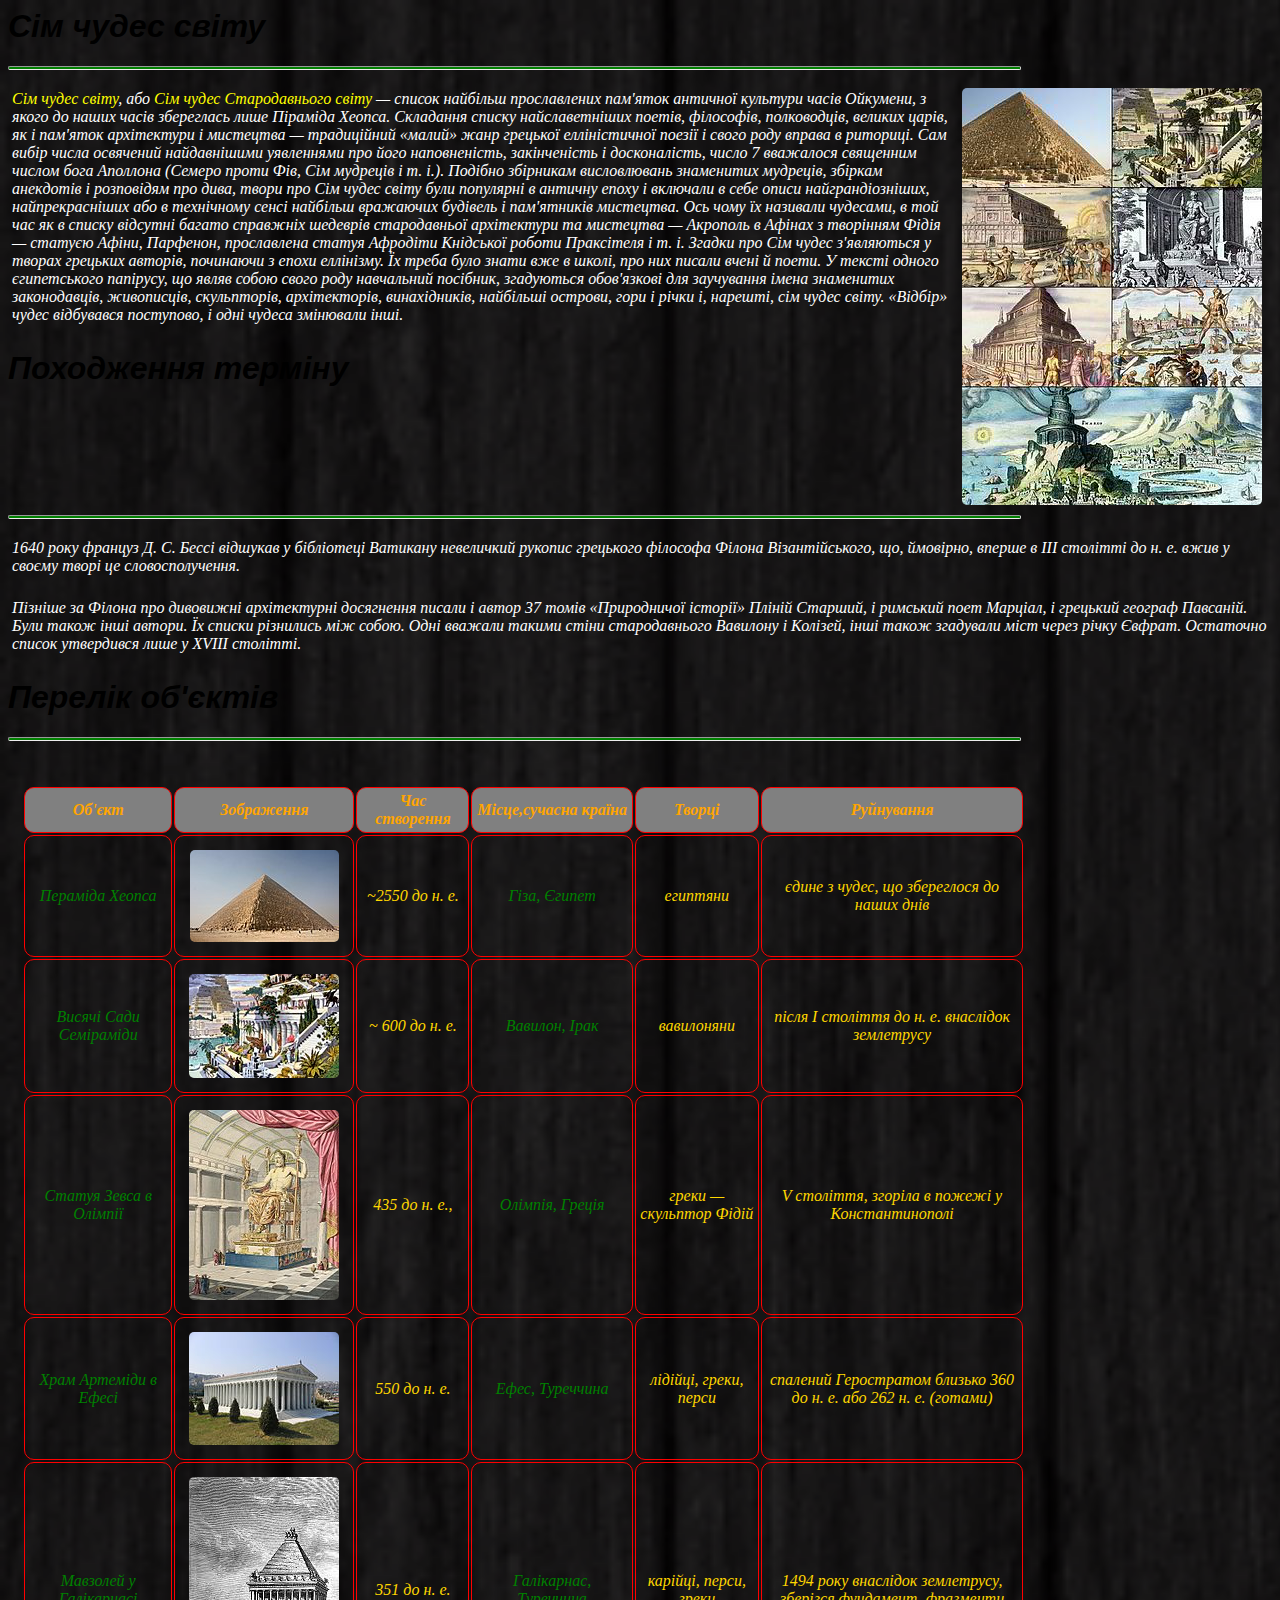
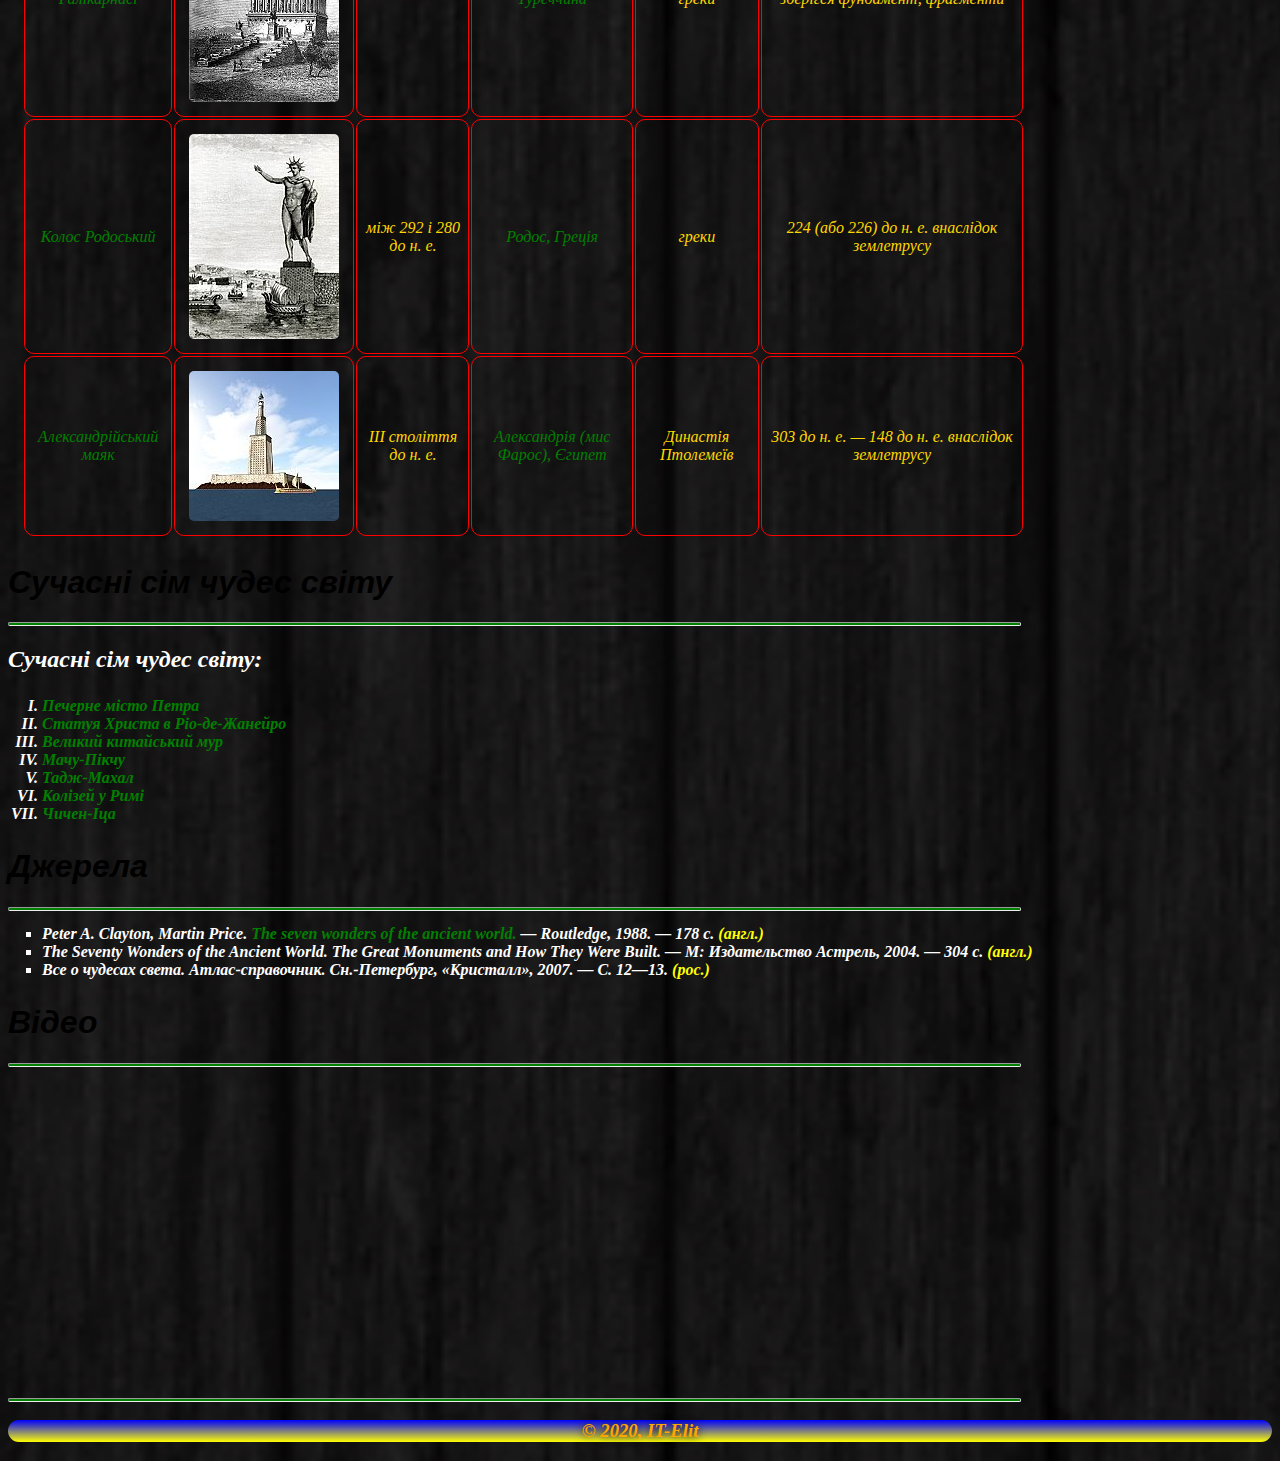
<file: kurs/index.html>
﻿<html>
	<head>
	
		<title>7 ЧУДЕС СВІТУ</title>
		<link rel="stylesheet" type="text/css" href="style.css">
		
    </head>

	<body>
	
	<div>
	
	<h1>Сім чудес світу</h1>
	
	</div>
	
	<hr align="left">
	
	<div>
	<img src="photo/main.jpg" align="right" title="Сім чудес світу. Зліва направо, зверху вниз: Піраміда Хеопса, Сади Семіраміди, Храм Артеміди, Статуя Зевса в Олімпії, Мавзолей у Галікарнасі, Колос Родоський, Александрійський маяк"></img>
	</div>
	
		<p><span>Сім чудес світу</span>, або <span>Сім чудес Стародавнього світу</span> — список найбільш прославлених пам'яток античної культури часів Ойкумени, з якого до наших часів збереглась лише Піраміда Хеопса. Складання списку найславетніших поетів, філософів, полководців, великих царів, як і пам'яток архітектури і мистецтва — традиційний «малий» жанр грецької елліністичної поезії і свого роду вправа в риториці. Сам вибір числа освячений найдавнішими уявленнями про його наповненість, закінченість і досконалість, число 7 вважалося священним числом бога Аполлона (Семеро проти Фів, Сім мудреців і т. і.). Подібно збірникам висловлювань знаменитих мудреців, збіркам анекдотів і розповідям про дива, твори про Сім чудес світу були популярні в античну епоху і включали в себе описи найграндіозніших, найпрекрасніших або в технічному сенсі найбільш вражаючих будівель і пам'ятників мистецтва. Ось чому їх називали чудесами, в той час як в списку відсутні багато справжніх шедеврів стародавньої архітектури та мистецтва — Акрополь в Афінах з творінням Фідія — статуєю Афіни, Парфенон, прославлена статуя Афродіти Кнідської роботи Праксітеля і т. і. Згадки про Сім чудес з'являються у творах грецьких авторів, починаючи з епохи еллінізму. Їх треба було знати вже в школі, про них писали вчені й поети. У тексті одного єгипетського папірусу, що являв собою свого роду навчальний посібник, згадуються обов'язкові для заучування імена знаменитих законодавців, живописців, скульпторів, архітекторів, винахідників, найбільші острови, гори і річки і, нарешті, сім чудес світу. «Відбір» чудес відбувався поступово, і одні чудеса змінювали інші.</p>
		
		<div>
		
		<h1>Походження терміну</h1>
		
        </div>
		
		<hr align="left">
		
		<p>1640 року француз Д. С. Бессі відшукав у бібліотеці Ватикану невеличкий рукопис грецького філософа Філона Візантійського, що, ймовірно, вперше в III столітті до н. е. вжив у своєму творі це словосполучення.</p>
		
		<p>
		Пізніше за Філона про дивовижні архітектурні досягнення писали і автор 37 томів «Природничої історії» Пліній Старший, і римський поет Марціал, і грецький географ Павсаній. Були також інші автори. Їх списки різнились між собою. Одні вважали такими стіни стародавнього Вавилону і Колізей, інші також згадували міст через річку Євфрат. Остаточно список утвердився лише у XVIII столітті.</p>
		
		<div>
		
		<h1>Перелік об'єктів</h1>
		
		</div>
		
		<hr align="left">
		
		<p></p>
		
		<table align="center">
		
		<thead>
		
			<tr>
			
				<th>Об'єкт</th>
				<th>Зображення</th>
				<th>Час створення</th>
				<th>Місце,сучасна країна </th>
				<th>Творці</th>
				<th>Руйнування</th>
			</tr>
			
		</thead>
		
		<tbody>
		
			<tr align="center">
				<td><a href="1peramida.html">Пераміда Хеопса</a></td>
				<td><img src="photo/peramid.jpg"></img></td>
				<td>~2550 до н. е.</td>
				<td><a href="https://uk.wikipedia.org/wiki/Гіза">Гіза, Єгипет</a></td>
				<td>египтяни</td>
				<td>єдине з чудес, що збереглося до наших днів</td>
			</tr>
			
			<tr align="center">
				<td><a href="2sady.html">Висячі Сади Семіраміди</a></td>
				<td><img src="photo/cady.jpg"></img></td>
				<td>~ 600 до н. е.</td>
				<td><a href="https://uk.wikipedia.org/wiki/Вавилон">Вавилон, Ірак</a></td>
				<td>вавилоняни</td>
				<td>після I століття до н. е. внаслідок землетрусу</td>
			</tr>
			
			<tr align="center">
				<td><a href="3zeus.html">Статуя Зевса в Олімпії</a></td>
				<td><img src="photo/zeus.jpg"></img></td>
				<td>435 до н. е.,</td>
				<td><a href="https://uk.wikipedia.org/wiki/Олімпія">Олімпія, Греція</a></td>
				<td>греки — скульптор Фідій</td>
				<td>V століття, згоріла в пожежі у Константинополі</td>
			</tr>
			
			<tr align="center">
				<td><a href="4hram.html">Храм Артеміди в Ефесі</a></td>
				<td><img src="photo/Artemida.jpg"></img></td>
				<td>550 до н. е.</td>
				<td><a href="https://uk.wikipedia.org/wiki/Ефес">Ефес, Туреччина</a></td>
				<td>лідійці, греки, перси</td>
				<td>спалений Геростратом близько 360 до н. е.
					або 262 н. е. (готами)</td>
			</tr>
			
			<tr align="center">
				<td><a href="5mavzoley.html">Мавзолей у Галікарнасі</a></td>
				<td><img src="photo/mavzoley.jpg"></img></td>
				<td>351 до н. е.</td>
				<td><a href="https://uk.wikipedia.org/wiki/Галікарнас">Галікарнас, Туреччина</a></td>
				<td>карійці, перси, греки</td>
				<td>1494 року внаслідок землетрусу, зберігся фундамент, фрагменти</td>
			</tr>
						
			<tr align="center">
				<td><a href="6kolos.html">Колос Родоський</a></td>
				<td><img src="photo/kolos.jpg"></img></td>
				<td>між 292 і 280 до н. е.</td>
				<td><a href="https://uk.wikipedia.org/wiki/Родос">Родос, Греція</a></td>
				<td>греки</td>
				<td>224 (або 226) до н. е. внаслідок землетрусу</td>
			</tr>
						
			<tr align="center">
				<td><a href="7majak.html">Александрійський маяк</a></td>
				<td><img src="photo/majak.jpg"></img></td>
				<td>III століття до н. е.</td>
				<td><a href="https://uk.wikipedia.org/wiki/Александрія">Александрія (мис Фарос), Єгипет</a></td>
				<td>Династія Птолемеїв</td>
				<td>303 до н. е. — 148 до н. е. внаслідок землетрусу</td>
			</tr>
			
		</table>
		
		<div>
		<h1>Сучасні сім чудес світу</h1>
		</div>
		
		<hr align="left">
		
		<h2>Сучасні сім чудес світу:</h2>
		<ol>
			<li><a href="https://uk.wikipedia.org/wiki/Петра">Печерне місто Петра</a></li>
			<li><a href="https://uk.wikipedia.org/wiki/Христос-Спаситель_(статуя)">Статуя Христа в Ріо-де-Жанейро</a></li>
			<li><a href="https://uk.wikipedia.org/wiki/Великий_китайський_мур">Великий китайський мур</a></li>
			<li><a href="https://uk.wikipedia.org/wiki/Мачу-Пікчу">Мачу-Пікчу</a></li>
			<li><a href="https://uk.wikipedia.org/wiki/Тадж_Махал">Тадж-Махал</a></li>
			<li><a href="https://uk.wikipedia.org/wiki/Колізей">Колізей у Римі</a></li>
			<li><a href="https://uk.wikipedia.org/wiki/Чичен-Іца">Чичен-Іца</a></li>
		</ol>
		
		<div>
		
		<h1>Джерела</h1>
		
		</div>
		
		<hr align="left">
		
	<ul>	
		<li>Peter A. Clayton, Martin Price.	<a href="https://books.google.com.ua/books?id=vGhbJzigPBwC&lpg=PA130&dq=The+Seventy+Wonders+of+the+Ancient+World&hl=ru&pg=PP1&redir_esc=y#v=onepage&q&f=false">The seven wonders of the ancient world.</a> — Routledge, 1988. — 178 с. <span>(англ.)</span></li>
		<li>The Seventy Wonders of the Ancient World. The Great Monuments and How They Were Built. — М: Издательство Астрель, 2004. — 304 с.  <span>(англ.)</span></li>
		<li>Все о чудесах света. Атлас-справочник. Сн.-Петербург, «Кристалл», 2007. — С. 12—13. <span>(рос.)</span></li>
	</ul>	
	
	<div>
		
	<h1>Відео</h1>
	
	</div>
		
	<hr align="left">
	
	<iframe width="560" height="315" src="https://www.youtube.com/embed/iqkNao0ILUQ" frameborder="0" allow="accelerometer; autoplay; encrypted-media; gyroscope; picture-in-picture" allowfullscreen></iframe>
	
	<hr align="left">
	
	<h3 style="background: linear-gradient(blue, yellow); border-radius: 20px;">© 2020, IT-Elit</h3>
	
	</body>
</html>
</file>
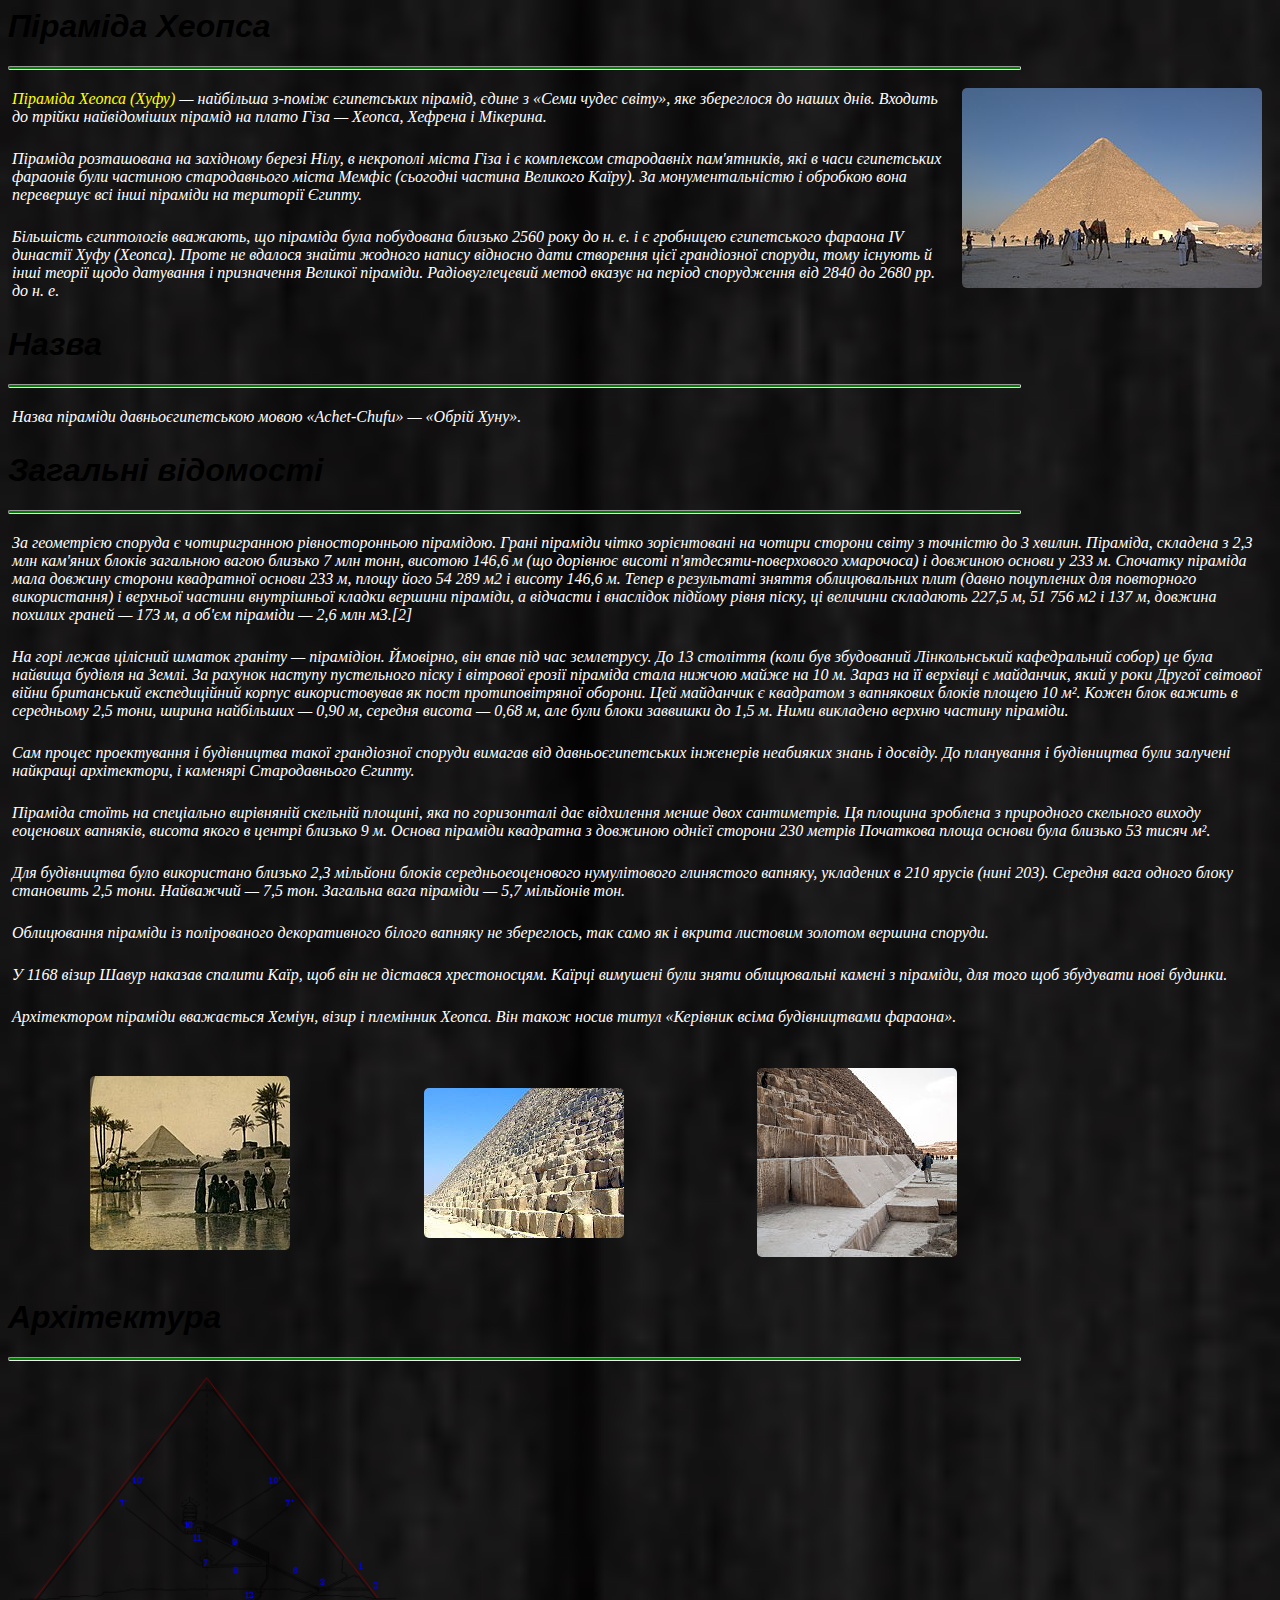
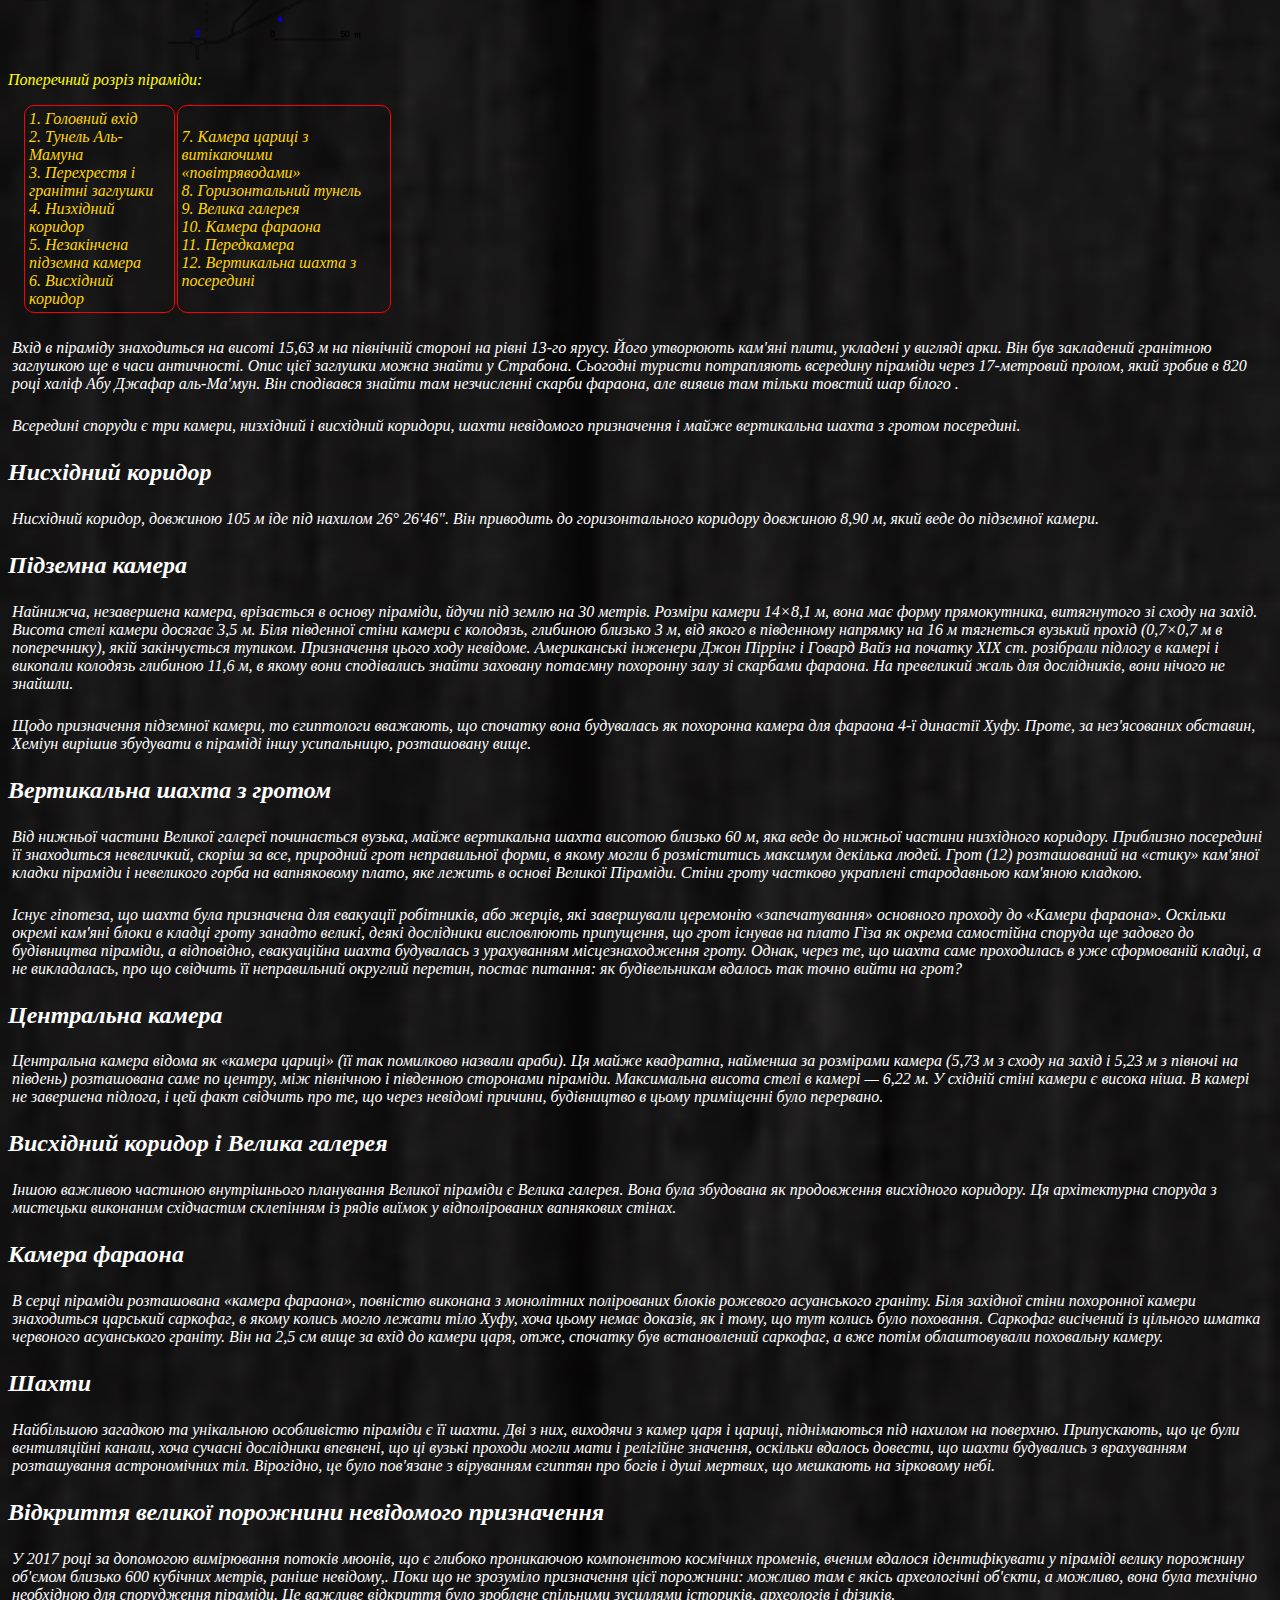
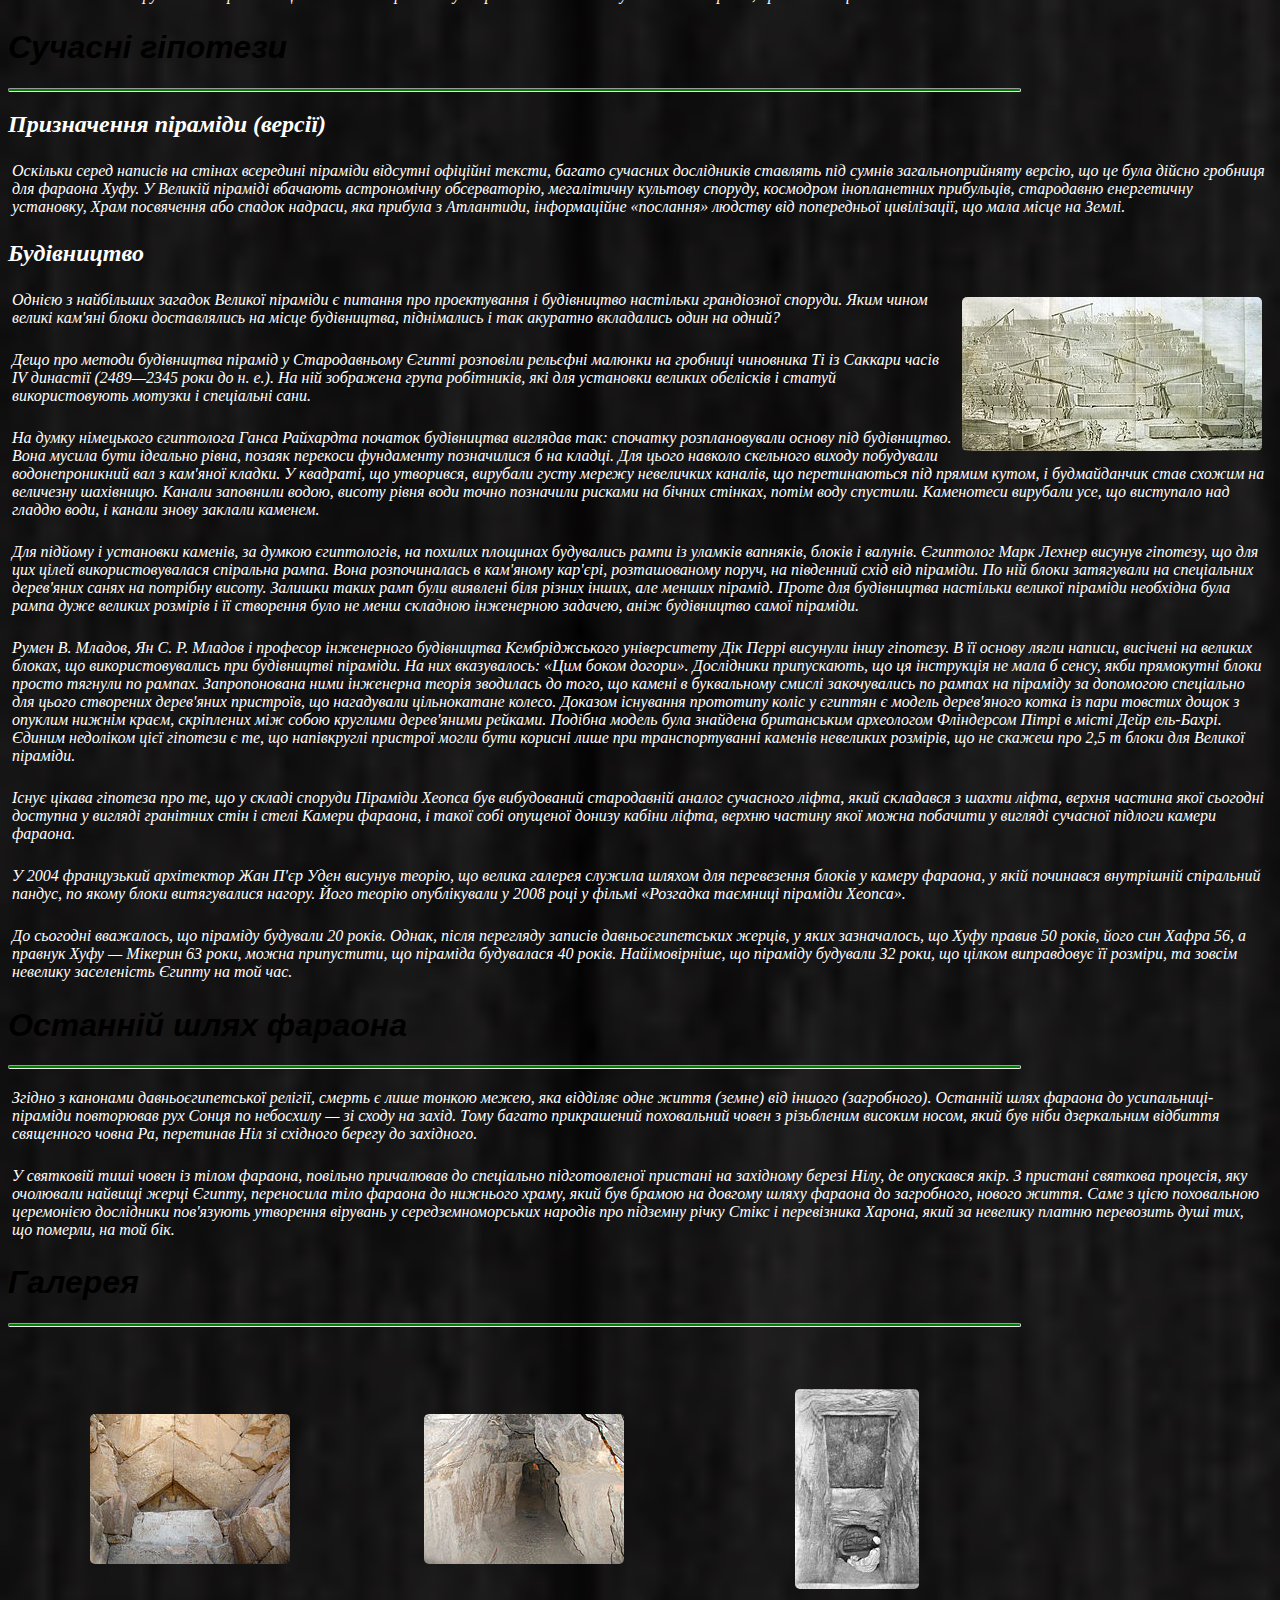
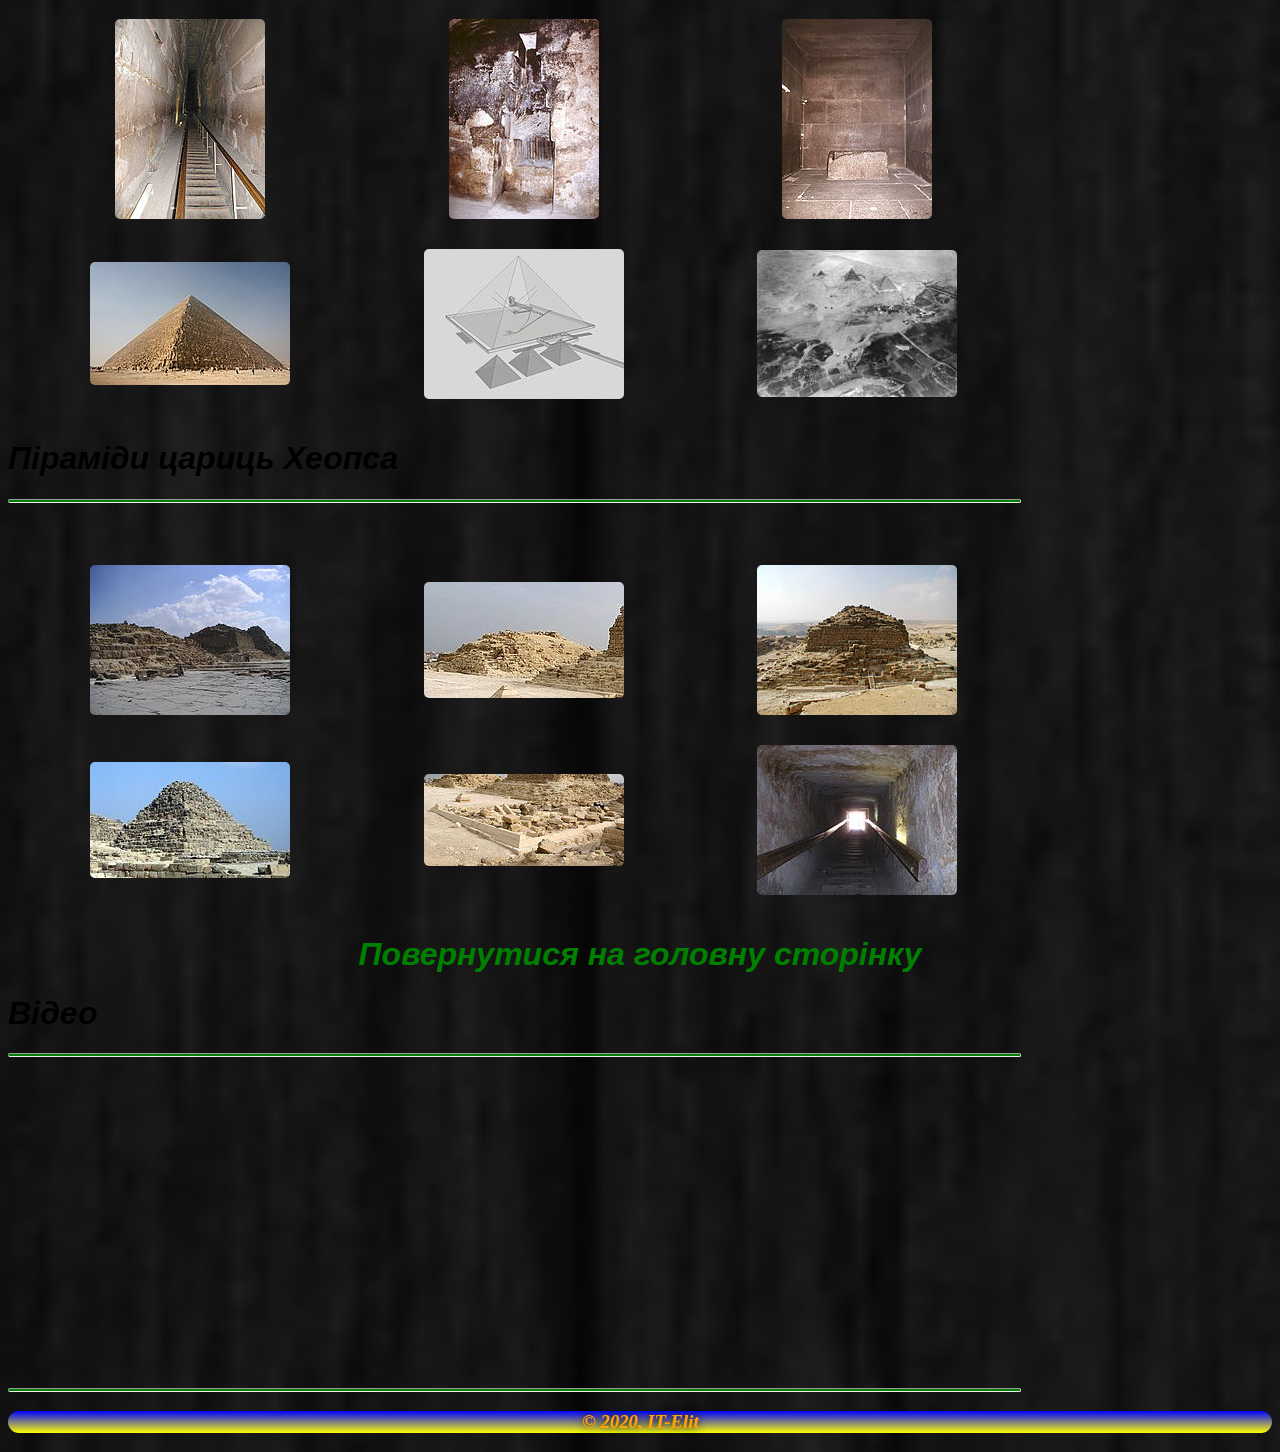
<file: kurs/1peramida.html>
<html>

	<head>
	
		<title>Пераміда Хеопа</title>
		<meta charset="UTF-8">
		<link rel="stylesheet" type="text/css" href="style.css">
		
	</head>

	<body>
	
		<div>
		
		<h1>Піраміда Хеопса</h1>
		
		</div>
		
		<hr align="left">
		
		<img src="pperamida/1.jpg" align="right" title="Піраміда Хеопса">
		
		<p>
		<span>Піраміда Хеопса (Хуфу)</span> — найбільша з-поміж єгипетських пірамід, єдине з «Семи чудес світу», яке збереглося до наших днів. Входить до трійки найвідоміших пірамід на плато Гіза — Хеопса, Хефрена і Мікерина.
		</p>
		
		<p>
		Піраміда розташована на західному березі Нілу, в некрополі міста Гіза і є комплексом стародавніх пам'ятників, які в часи єгипетських фараонів були частиною стародавнього міста Мемфіс (сьогодні частина Великого Каїру). За монументальністю і обробкою вона перевершує всі інші піраміди на території Єгипту.
		</p>
		
		<p>
		Більшість єгиптологів вважають, що піраміда була побудована близько 2560 року до н. е. і є гробницею єгипетського фараона IV династії Хуфу (Хеопса). Проте не вдалося знайти жодного напису відносно дати створення цієї грандіозної споруди, тому існують й інші теорії щодо датування і призначення Великої піраміди. Радіовуглецевий метод вказує на період спорудження від 2840 до 2680 рр. до н. е.
		</p>
		
		<div>
		
		<h1>Назва</h1>
		
		</div>
		
		<hr align="left">
		
		<p>Назва піраміди давньоєгипетською мовою «Achet-Chufu» — «Обрій Хуну».</p>

		<div>

		<h1>Загальні відомості</h1>
		
		</div>
		
		<hr align="left">
		
		<p>
		За геометрією споруда є чотиригранною рівносторонньою пірамідою. Грані піраміди чітко зорієнтовані на чотири сторони світу з точністю до 3 хвилин. Піраміда, складена з 2,3 млн кам'яних блоків загальною вагою близько 7 млн тонн, висотою 146,6 м (що дорівнює висоті п'ятдесяти-поверхового хмарочоса) і довжиною основи у 233 м. Спочатку піраміда мала довжину сторони квадратної основи 233 м, площу його 54 289 м2 і висоту 146,6 м. Тепер в результаті зняття облицювальних плит (давно поцуплених для повторного використання) і верхньої частини внутрішньої кладки вершини піраміди, а відчасти і внаслідок підйому рівня піску, ці величини складають 227,5 м, 51 756 м2 і 137 м, довжина похилих граней — 173 м, а об'єм піраміди — 2,6 млн м3.[2]
		</p>
		
		<p>
		На горі лежав цілісний шматок граніту — пірамідіон. Ймовірно, він впав під час землетрусу. До 13 століття (коли був збудований Лінкольнський кафедральний собор) це була найвища будівля на Землі. За рахунок наступу пустельного піску і вітрової ерозії піраміда стала нижчою майже на 10 м. Зараз на її верхівці є майданчик, який у роки Другої світової війни британський експедиційний корпус використовував як пост протиповітряної оборони. Цей майданчик є квадратом з вапнякових блоків площею 10 м². Кожен блок важить в середньому 2,5 тони, ширина найбільших — 0,90 м, середня висота — 0,68 м, але були блоки заввишки до 1,5 м. Ними викладено верхню частину піраміди.
		</p>
		
		<p>
		Сам процес проектування і будівництва такої грандіозної споруди вимагав від давньоєгипетських інженерів неабияких знань і досвіду. До планування і будівництва були залучені найкращі архітектори, і каменярі Стародавнього Єгипту.
		</p>
		
		<p>
		Піраміда стоїть на спеціально вирівняній скельній площині, яка по горизонталі дає відхилення менше двох сантиметрів. Ця площина зроблена з природного скельного виходу еоценових вапняків, висота якого в центрі близько 9 м. Основа піраміди квадратна з довжиною однієї сторони 230 метрів Початкова площа основи була близько 53 тисяч м².
		</p>
		
		<p>
		Для будівництва було використано близько 2,3 мільйони блоків середньоеоценового нумулітового глинястого вапняку, укладених в 210 ярусів (нині 203). Середня вага одного блоку становить 2,5 тони. Найважчий — 7,5 тон. Загальна вага піраміди — 5,7 мільйонів тон.
		</p>
		
		<p>
		Облицювання піраміди із полірованого декоративного білого вапняку не збереглось, так само як і вкрита листовим золотом вершина споруди.
		</p>
		
		<p>
		У 1168 візир Шавур наказав спалити Каїр, щоб він не дістався хрестоносцям. Каїрці вимушені були зняти облицювальні камені з піраміди, для того щоб збудувати нові будинки.
		</p>
		
		<p>
		Архітектором піраміди вважається Хеміун, візир і племінник Хеопса. Він також носив титул «Керівник всіма будівництвами фараона».
		</p>
		
		<table>
			<thead>
				<tr>
				</tr>
			</thead>
			<tbody>
				<tr>
					<td align="center" style="border:none;"><img src="pperamida/2.jpg" title="Піраміда Хеопса в середині XIX століття"></td>
					<td align="center" style="border:none;"><img src="pperamida/3.jpg" title="Блоки піраміди Хеопса зблизька"></td>
					<td align="center" style="border:none;"><img src="pperamida/4.jpg" title="Збережене облицювання"></td>
				</tr>
		</table>
		
		<div>
		
		<h1>Архітектура</h1>
		
		</div>
		
		<hr align="left">

		<img src="pperamida/5.png" align="center" width="30%">
		
		<span>Поперечний розріз піраміди:</span>

		<br> 
		
		<table align="center" style="max-width:30%;"> <tbody><tr> <td>1. Головний вхід<br>2. Тунель Аль-Мамуна<br>3. Перехрестя і гранітні заглушки<br>4. Низхідний коридор<br>5. Незакінчена підземна камера<br>6. Висхідний коридор </td> <td>7. Камера цариці з витікаючими «повітряводами»<br>8. Горизонтальний тунель<br>9. Велика галерея<br>10. Камера фараона<br>11. Передкамера<br>12. Вертикальна шахта з посередині </td></tr></tbody></table>
		
		
		<p>
		Вхід в піраміду знаходиться на висоті 15,63 м на північній стороні на рівні 13-го ярусу. Його утворюють кам'яні плити, укладені у вигляді арки. Він був закладений гранітною заглушкою ще в часи античності. Опис цієї заглушки можна знайти у Страбона. Сьогодні туристи потрапляють всередину піраміди через 17-метровий пролом, який зробив в 820 році халіф Абу Джафар аль-Ма'мун. Він сподівався знайти там незчисленні скарби фараона, але виявив там тільки товстий шар білого .
		</p>

		<p>
		Всередині споруди є три камери, низхідний і висхідний коридори, шахти невідомого призначення і майже вертикальна шахта з гротом посередині.
		</p>

		<h2>Нисхідний коридор</h2>

		<p>		
		Нисхідний коридор, довжиною 105 м іде під нахилом 26° 26'46". Він приводить до горизонтального коридору довжиною 8,90 м, який веде до підземної камери.
		</p>

		<h2>Підземна камера</h2>
		
		<p>		
		Найнижча, незавершена камера, врізається в основу піраміди, йдучи під землю на 30 метрів. Розміри камери 14×8,1 м, вона має форму прямокутника, витягнутого зі сходу на захід. Висота стелі камери досягає 3,5 м. Біля південної стіни камери є колодязь, глибиною близько 3 м, від якого в південному напрямку на 16 м тягнеться вузький прохід (0,7×0,7 м в поперечнику), якій закінчується тупиком. Призначення цього ходу невідоме. Американські інженери Джон Піррінг і Говард Вайз на початку XIX ст. розібрали підлогу в камері і викопали колодязь глибиною 11,6 м, в якому вони сподівались знайти заховану потаємну похоронну залу зі скарбами фараона. На превеликий жаль для дослідників, вони нічого не знайшли.
		</p>

		<p>
		Щодо призначення підземної камери, то єгиптологи вважають, що спочатку вона будувалась як похоронна камера для фараона 4-ї династії Хуфу. Проте, за нез'ясованих обставин, Хеміун вирішив збудувати в піраміді іншу усипальницю, розташовану вище.
		</p>

		<h2>Вертикальна шахта з гротом</h2>

		<p>
		Від нижньої частини Великої галереї починається вузька, майже вертикальна шахта висотою близько 60 м, яка веде до нижньої частини низхідного коридору. Приблизно посередині її знаходиться невеличкий, скоріш за все, природний грот неправильної форми, в якому могли б розміститись максимум декілька людей. Грот (12) розташований на «стику» кам'яної кладки піраміди і невеликого горба на вапняковому плато, яке лежить в основі Великої Піраміди. Стіни гроту частково украплені стародавньою кам'яною кладкою.
		</p>

		<p>
		Існує гіпотеза, що шахта була призначена для евакуації робітників, або жерців, які завершували церемонію «запечатування» основного проходу до «Камери фараона». Оскільки окремі кам'яні блоки в кладці гроту занадто великі, деякі дослідники висловлюють припущення, що грот існував на плато Гіза як окрема самостійна споруда ще задовго до будівництва піраміди, а відповідно, евакуаційна шахта будувалась з урахуванням місцезнаходження гроту. Однак, через те, що шахта саме проходилась в уже сформованій кладці, а не викладалась, про що свідчить її неправильний округлий перетин, постає питання: як будівельникам вдалось так точно вийти на грот?
		</p>

		<h2>Центральна камера</h2>

		<p>
		Центральна камера відома як «камера цариці» (її так помилково назвали араби). Ця майже квадратна, найменша за розмірами камера (5,73 м з сходу на захід і 5,23 м з півночі на південь) розташована саме по центру, між північною і південною сторонами піраміди. Максимальна висота стелі в камері — 6,22 м. У східній стіні камери є висока ніша. В камері не завершена підлога, і цей факт свідчить про те, що через невідомі причини, будівництво в цьому приміщенні було перервано.
		</p>

		<h2>Висхідний коридор і Велика галерея</h2>

		<p>
		Іншою важливою частиною внутрішнього планування Великої піраміди є Велика галерея. Вона була збудована як продовження висхідного коридору. Ця архітектурна споруда з мистецьки виконаним східчастим склепінням із рядів виїмок у відполірованих вапнякових стінах.
		</p>

		<h2>Камера фараона</h2>

		<p>
		В серці піраміди розташована «камера фараона», повністю виконана з монолітних полірованих блоків рожевого асуанського граніту. Біля західної стіни похоронної камери знаходиться царський саркофаг, в якому колись могло лежати тіло Хуфу, хоча цьому немає доказів, як і тому, що тут колись було поховання. Саркофаг висічений із цільного шматка червоного асуанського граніту. Він на 2,5 см вище за вхід до камери царя, отже, спочатку був встановлений саркофаг, а вже потім облаштовували поховальну камеру.
		</p>

		<h2>Шахти</h2>

		<p>
		Найбільшою загадкою та унікальною особливістю піраміди є її шахти. Дві з них, виходячи з камер царя і цариці, піднімаються під нахилом на поверхню. Припускають, що це були вентиляційні канали, хоча сучасні дослідники впевнені, що ці вузькі проходи могли мати і релігійне значення, оскільки вдалось довести, що шахти будувались з врахуванням розташування астрономічних тіл. Вірогідно, це було пов'язане з віруванням єгиптян про богів і душі мертвих, що мешкають на зірковому небі.
		</p>

		<h2>Відкриття великої порожнини невідомого призначення</h2>

		<p>
		У 2017 році за допомогою вимірювання потоків мюонів, що є глибоко проникаючою компонентою космічних променів, вченим вдалося ідентифікувати у піраміді велику порожнину об'ємом близько 600 кубічних метрів, раніше невідому,. Поки що не зрозуміло призначення цієї порожнини: можливо там є якісь археологічні об'єкти, а можливо, вона була технічно необхідною для спорудження піраміди. Це важливе відкриття було зроблене спільними зусиллями істориків, археологів і фізиків.
		</p>
		
		<div>
		
		<h1>Сучасні гіпотези</h1>
		
		</div>
		
		<hr align="left">
		
		<h2>Призначення піраміди (версії)</h2>
		
		<p>
		Оскільки серед написів на стінах всередині піраміди відсутні офіційні тексти, багато сучасних дослідників ставлять під сумнів загальноприйняту версію, що це була дійсно гробниця для фараона Хуфу. У Великій піраміді вбачають астрономічну обсерваторію, мегалітичну культову споруду, космодром інопланетних прибульців, стародавню енергетичну установку, Храм посвячення або спадок надраси, яка прибула з Атлантиди, інформаційне «послання» людству від попередньої цивілізації, що мала місце на Землі.
		</p>
		
		<h2>Будівництво</h2>
		
		<img src="pperamida/6.jpg" align="right" title="Старовинна гравюра, яка зображує будівництво піраміди Хеопса за описом Геродота">
		
		<p>
		Однією з найбільших загадок Великої піраміди є питання про проектування і будівництво настільки грандіозної споруди. Яким чином великі кам'яні блоки доставлялись на місце будівництва, піднімались і так акуратно вкладались один на одний?
		</p>

		<p>
		Дещо про методи будівництва пірамід у Стародавньому Єгипті розповіли рельєфні малюнки на гробниці чиновника Ті із Саккари часів IV династії (2489—2345 роки до н. е.). На ній зображена група робітників, які для установки великих обелісків і статуй використовують мотузки і спеціальні сани.
		</p>

		<p>
		На думку німецького єгиптолога Ганса Райхардта початок будівництва виглядав так: спочатку розплановували основу під будівництво. Вона мусила бути ідеально рівна, позаяк перекоси фундаменту позначилися б на кладці. Для цього навколо скельного виходу побудували водонепроникний вал з кам'яної кладки. У квадраті, що утворився, вирубали густу мережу невеличких каналів, що перетинаються під прямим кутом, і будмайданчик став схожим на величезну шахівницю. Канали заповнили водою, висоту рівня води точно позначили рисками на бічних стінках, потім воду спустили. Каменотеси вирубали усе, що виступало над гладдю води, і канали знову заклали каменем.
		</p>

		<p>
		Для підйому і установки каменів, за думкою єгиптологів, на похилих площинах будувались рампи із уламків вапняків, блоків і валунів. Єгиптолог Марк Лехнер висунув гіпотезу, що для цих цілей використовувалася спіральна рампа. Вона розпочиналась в кам'яному кар'єрі, розташованому поруч, на південний схід від піраміди. По ній блоки затягували на спеціальних дерев'яних санях на потрібну висоту. Залишки таких рамп були виявлені біля різних інших, але менших пірамід. Проте для будівництва настільки великої піраміди необхідна була рампа дуже великих розмірів і її створення було не менш складною інженерною задачею, аніж будівництво самої піраміди.
		</p>

		<p>
		Румен В. Младов, Ян С. Р. Младов і професор інженерного будівництва Кембріджського університету Дік Перрі висунули іншу гіпотезу. В її основу лягли написи, висічені на великих блоках, що використовувались при будівництві піраміди. На них вказувалось: «Цим боком догори». Дослідники припускають, що ця інструкція не мала б сенсу, якби прямокутні блоки просто тягнули по рампах. Запропонована ними інженерна теорія зводилась до того, що камені в буквальному смислі закочувались по рампах на піраміду за допомогою спеціально для цього створених дерев'яних пристроїв, що нагадували цільнокатане колесо. Доказом існування прототипу коліс у єгиптян є модель дерев'яного котка із пари товстих дощок з опуклим нижнім краєм, скріплених між собою круглими дерев'яними рейками. Подібна модель була знайдена британським археологом Фліндерсом Пітрі в місті Дейр ель-Бахрі. Єдиним недоліком цієї гіпотези є те, що напівкруглі пристрої могли бути корисні лише при транспортуванні каменів невеликих розмірів, що не скажеш про 2,5 т блоки для Великої піраміди.
		</p>

		<p>
		Існує цікава гіпотеза про те, що у складі споруди Піраміди Хеопса був вибудований стародавній аналог сучасного ліфта, який складався з шахти ліфта, верхня частина якої сьогодні доступна у вигляді гранітних стін і стелі Камери фараона, і такої собі опущеної донизу кабіни ліфта, верхню частину якої можна побачити у вигляді сучасної підлоги камери фараона.
		</p>
	
		<p>
		У 2004 французький архітектор Жан П'єр Уден висунув теорію, що велика галерея служила шляхом для перевезення блоків у камеру фараона, у якій починався внутрішній спіральний пандус, по якому блоки витягувалися нагору. Його теорію опублікували у 2008 році у фільмі «Розгадка таємниці піраміди Хеопса».
		</p>

		<p>
		До сьогодні вважалось, що піраміду будували 20 років. Однак, після перегляду записів давньоєгипетських жерців, у яких зазначалось, що Хуфу правив 50 років, його син Хафра 56, а правнук Хуфу — Мікерин 63 роки, можна припустити, що піраміда будувалася 40 років. Найімовірніше, що піраміду будували 32 роки, що цілком виправдовує її розміри, та зовсім невелику заселеність Єгипту на той час.
		</p>				
		
		<div>
		
		<h1>Останній шлях фараона</h1>
		
		</div>
		
		<hr align="left">
		
		<p>
		Згідно з канонами давньоєгипетської релігії, смерть є лише тонкою межею, яка відділяє одне життя (земне) від іншого (загробного). Останній шлях фараона до усипальниці-піраміди повторював рух Сонця по небосхилу — зі сходу на захід. Тому багато прикрашений поховальний човен з різьбленим високим носом, який був ніби дзеркальним відбиття священного човна Ра, перетинав Ніл зі східного берегу до західного.
		</p>

		<p>
		У святковій тиші човен із тілом фараона, повільно причалював до спеціально підготовленої пристані на західному березі Нілу, де опускався якір. З пристані святкова процесія, яку очолювали найвищі жерці Єгипту, переносила тіло фараона до нижнього храму, який був брамою на довгому шляху фараона до загробного, нового життя. Саме з цією поховальною церемонією дослідники пов'язують утворення вірувань у середземноморських народів про підземну річку Стікс і перевізника Харона, який за невелику платню перевозить душі тих, що померли, на той бік.
		</p>
		
		<div>
		
		<h1>Галерея</h1>
		
		</div>
		
		<hr align="left">
		
		<p></p>
		
		<table>
			<thead>
				<tr>
				</tr>
			</thead>
			<tbody>
				<tr>
					<td align="center" style="border:none;"><img src="pperamida/7.jpg" title="Вхід у піраміду"></td>
					<td align="center" style="border:none;"><img src="pperamida/8.jpg" title="Тунель Аль-Мамуна"></td>
					<td align="center" style="border:none;"><img src="pperamida/9.jpg" title="Гранітна заглушка на початку висхідного коридору"></td>
				</tr>
				
				<tr>
					<td align="center" style="border:none;"><img src="pperamida/10.jpg" title="Велика галерея"></td>
					<td align="center" style="border:none;"><img src="pperamida/11.jpg" title="Ніша в камері цариці"></td>
					<td align="center" style="border:none;"><img src="pperamida/12.jpg" title="Камера фараона"></td>
				</tr>
				
				<tr>
					<td align="center" style="border:none;"><img src="pperamida/13.jpg"></td>
					<td align="center" style="border:none;"><img src="pperamida/14.jpg"></td>
					<td align="center" style="border:none;"><img src="pperamida/15.jpg"></td>
				</tr>
		</table>
		
		
		<div>
		
		<h1>Піраміди цариць Хеопса</h1>
		
		</div>
		
		<hr align="left">
		
		<p></p>
		
		
		<table>
			<thead>
				<tr>
				</tr>
			</thead>
			<tbody>
				<tr>
					<td align="center" style="border:none;"><img src="pperamida/16.jpg" title="Три піраміди цариць. Зліва направо: Hetepheres, Meritetis, Henutsen"></td>
					<td align="center" style="border:none;"><img src="pperamida/17.jpg" title="Піраміда цариці Хетепхерес"></td>
					<td align="center" style="border:none;"><img src="pperamida/18.jpg" title="Піраміда цариці Meritites"></td>
				</tr>
				
				<tr>
					<td align="center" style="border:none;"><img src="pperamida/19.jpg" title="Піраміда цариці Henutsen"></td>
					<td align="center" style="border:none;"><img src="pperamida/20.jpg" title="Залишки вівтаря пірамід"></td>
					<td align="center" style="border:none;"><img src="pperamida/21.jpg" title="Спуск до похоронної камери Henoutsen"></td>
				</tr>
		</table>
		
		<h1 align="center"><a href="index.html">Повернутися на головну сторінку</a></h1>
		
		<div>
			
		<h1>Відео</h1>
		
		</div>
			
		<hr align="left">
		
		<iframe width="560" height="315" src="https://www.youtube.com/embed/sPiSWTb82VE" frameborder="0" allow="accelerometer; autoplay; encrypted-media; gyroscope; picture-in-picture" allowfullscreen></iframe>
		
		<hr align="left">
		
		<h3 style="background: linear-gradient(blue, yellow); border-radius: 20px;">© 2020, IT-Elit</h3>
		
	</body>
</html>
</file>
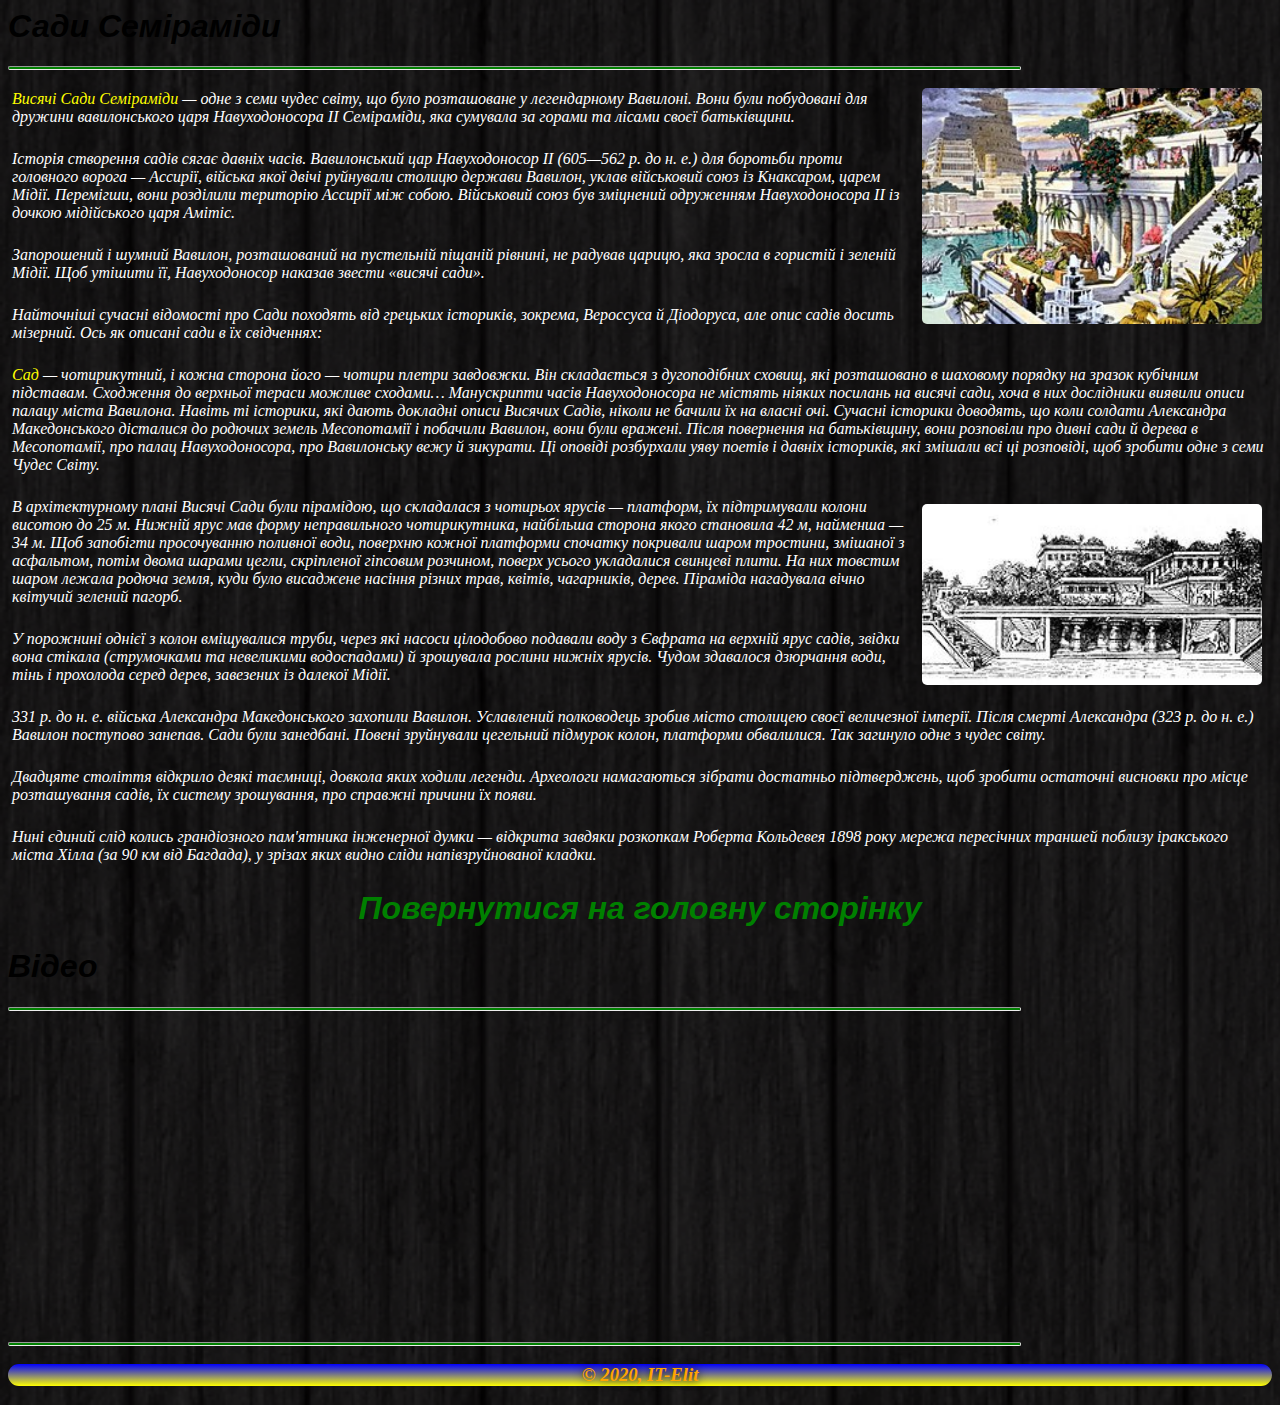
<file: kurs/2sady.html>
<html>

	<head>

		<title>Сади Семіраміди</title>
		<meta charset="UTF-8">
		<link rel="stylesheet" type="text/css" href="style.css">

	</head>

	<body>
		
		<div>
		
		<h1>Сади Семіраміди</h1>

		</div>

		<hr align="left">
		
		<img src="sady/1.jpg" align="right"	width="340px" title="Сади Семіраміди"> 
		
		<p><span>Висячі Сади Семіраміди</span> — одне з семи чудес світу, що було розташоване у легендарному Вавилоні. Вони були побудовані для дружини вавилонського царя Навуходоносора II Семіраміди, яка сумувала за горами та лісами своєї батьківщини.</p>

		<p>
		Історія створення садів сягає давніх часів. Вавилонський цар Навуходоносор II (605—562 р. до н. е.) для боротьби проти головного ворога — Ассирії, війська якої двічі руйнували столицю держави Вавилон, уклав військовий союз із Кнаксаром, царем Мідії. Перемігши, вони розділили територію Ассирії між собою. Військовий союз був зміцнений одруженням Навуходоносора II із дочкою мідійського царя Амітіс.
		</p>

		<p>
		Запорошений і шумний Вавилон, розташований на пустельній піщаній рівнині, не радував царицю, яка зросла в гористій і зеленій Мідії. Щоб утішити її, Навуходоносор наказав звести «висячі сади».
		</p>

		<p>
		Найточніші сучасні відомості про Сади походять від грецьких істориків, зокрема, Вероссуса й Діодоруса, але опис садів досить мізерний. Ось як описані сади в їх свідченнях:
		</p> 

		<p>
		<span>Сад</span> — чотирикутний, і кожна сторона його — чотири плетри завдовжки. Він складається з дугоподібних сховищ, які розташовано в шаховому порядку на зразок кубічним підставам. Сходження до верхньої тераси можливе сходами…
		Манускрипти часів Навуходоносора не містять ніяких посилань на висячі сади, хоча в них дослідники виявили описи палацу міста Вавилона. Навіть ті історики, які дають докладні описи Висячих Садів, ніколи не бачили їх на власні очі. Сучасні історики доводять, що коли солдати Александра Македонського дісталися до родючих земель Месопотамії і побачили Вавилон, вони були вражені. Після повернення на батьківщину, вони розповіли про дивні сади й дерева в Месопотамії, про палац Навуходоносора, про Вавилонську вежу й зикурати. Ці оповіді розбурхали уяву поетів і давніх істориків, які змішали всі ці розповіді, щоб зробити одне з семи Чудес Світу.
		</p>

		<img src="sady/2.jpg" align="right" width="340px" title="Сади Семіраміди">

		<p>
		В архітектурному плані Висячі Сади були пірамідою, що складалася з чотирьох ярусів — платформ, їх підтримували колони висотою до 25 м. Нижній ярус мав форму неправильного чотирикутника, найбільша сторона якого становила 42 м, найменша — 34 м. Щоб запобігти просочуванню поливної води, поверхню кожної платформи спочатку покривали шаром тростини, змішаної з асфальтом, потім двома шарами цегли, скріпленої гіпсовим розчином, поверх усього укладалися свинцеві плити. На них товстим шаром лежала родюча земля, куди було висаджене насіння різних трав, квітів, чагарників, дерев. Піраміда нагадувала вічно квітучий зелений пагорб.
		</p>

		<p>
		У порожнині однієї з колон вміщувалися труби, через які насоси цілодобово подавали воду з Євфрата на верхній ярус садів, звідки вона стікала (струмочками та невеликими водоспадами) й зрошувала рослини нижніх ярусів. Чудом здавалося дзюрчання води, тінь і прохолода серед дерев, завезених із далекої Мідії.
		</p>

		<p>
		331 р. до н. е. війська Александра Македонського захопили Вавилон. Уславлений полководець зробив місто столицею своєї величезної імперії. Після смерті Александра (323 р. до н. е.) Вавилон поступово занепав. Сади були занедбані. Повені зруйнували цегельний підмурок колон, платформи обвалилися. Так загинуло одне з чудес світу.
		</p>

		<p>
		Двадцяте століття відкрило деякі таємниці, довкола яких ходили легенди. Археологи намагаються зібрати достатньо підтверджень, щоб зробити остаточні висновки про місце розташування садів, їх систему зрошування, про справжні причини їх появи.
		</p>

		<p>
		Нині єдиний слід колись грандіозного пам'ятника інженерної думки — відкрита завдяки розкопкам Роберта Кольдевея 1898 року мережа пересічних траншей поблизу іракського міста Хілла (за 90 км від Багдада), у зрізах яких видно сліди напівзруйнованої кладки.
		</p>	

		<h1 align="center"><a href="index.html">Повернутися на головну сторінку</a></h1>

		<div>
			
		<h1>Відео</h1>
		
		</div>
			
		<hr align="left">

		<iframe width="560" height="315" src="https://www.youtube.com/embed/7H6Tmh17dPU" frameborder="0" allow="accelerometer; autoplay; encrypted-media; gyroscope; picture-in-picture" allowfullscreen></iframe>

		<hr align="left">

		<h3 style="background: linear-gradient(blue, yellow); border-radius: 20px;">© 2020, IT-Elit</h3>

	</body>

</html>
</file>
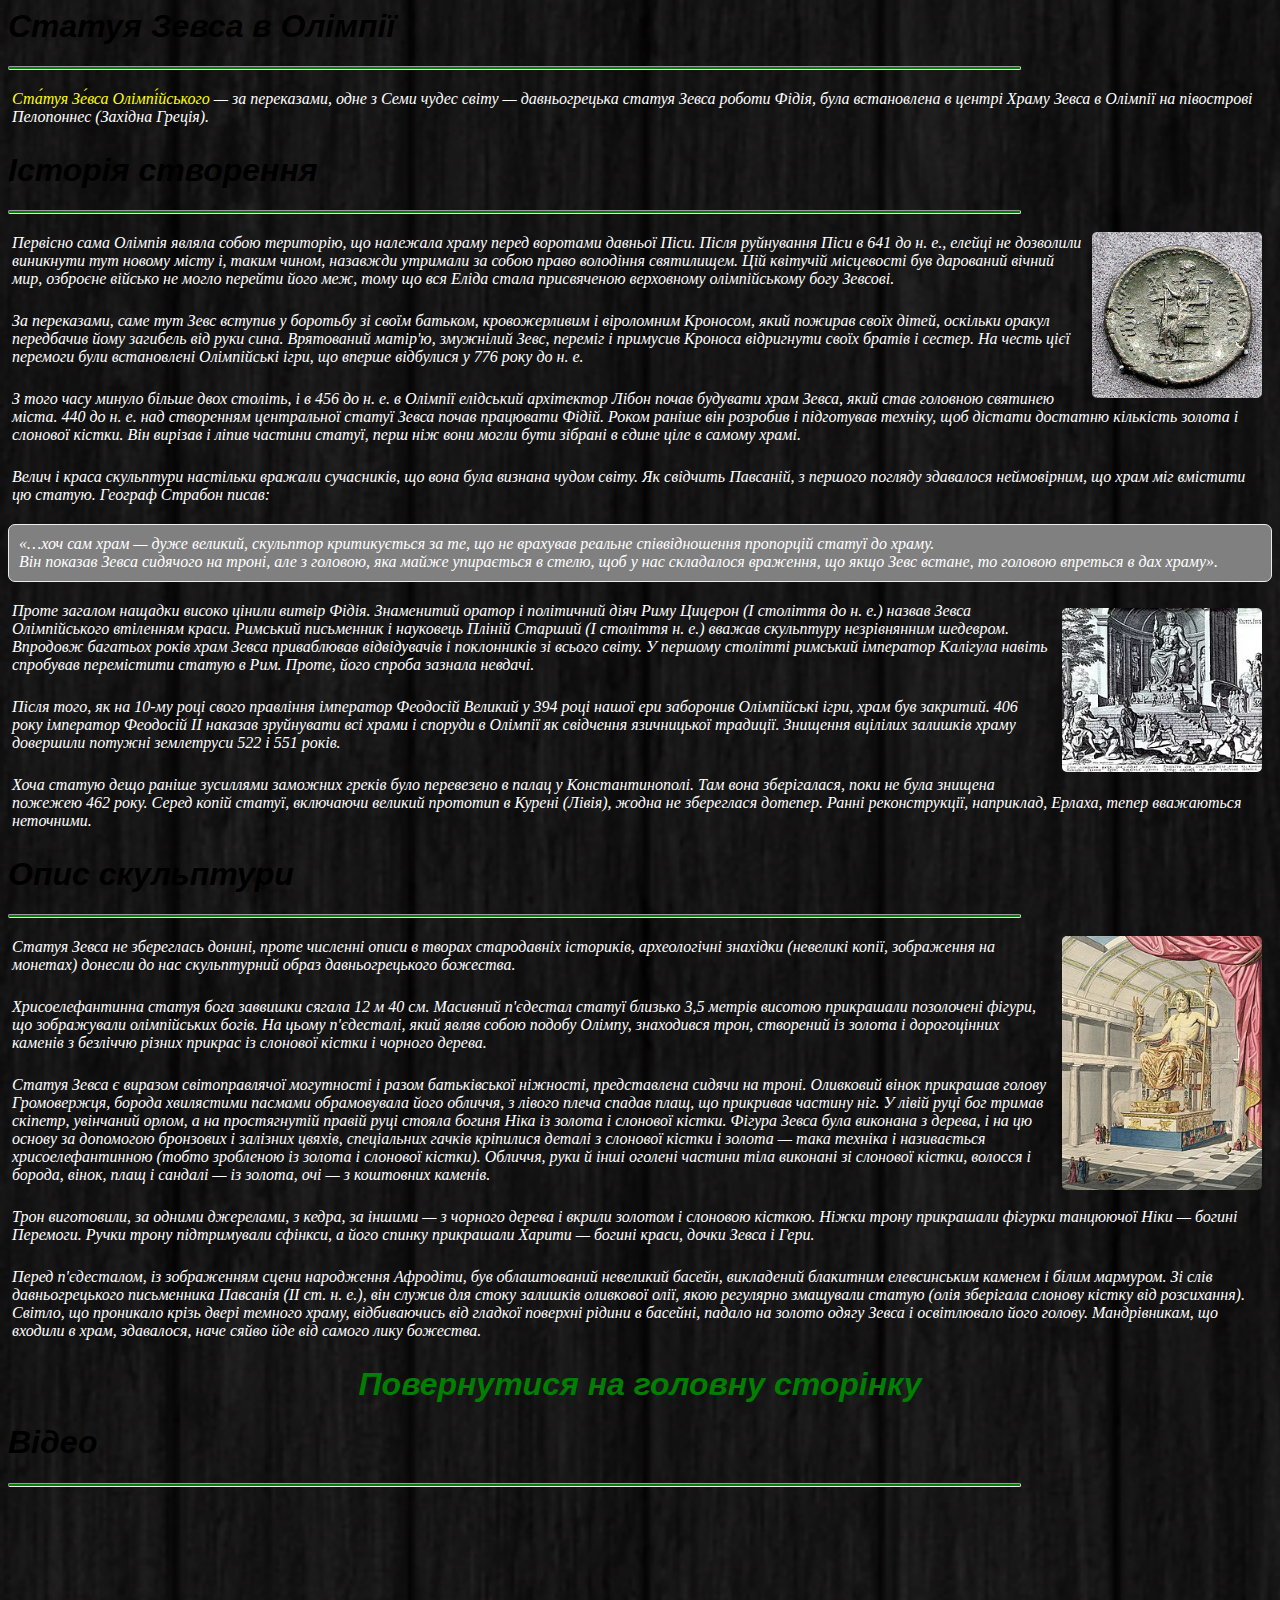
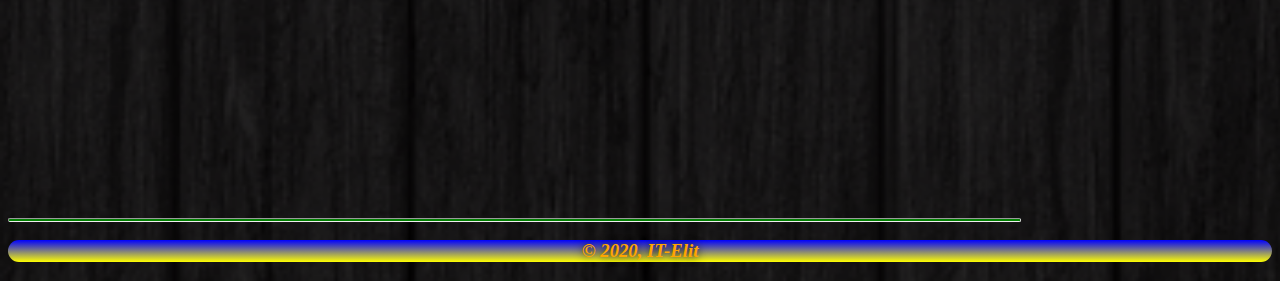
<file: kurs/3zeus.html>
﻿<html>

	<head>
	
		<title>Статуя Зевса в Олімпії</title>
		<meta charset="UTF-8">
		<link rel="stylesheet" type="text/css" href="style.css">
		
	</head>
	
	<body>
		
		<div>
		
		<h1>Статуя Зевса в Олімпії</h1>
		
		</div>
		
		<hr align="left">
		
		<p><span>Ста́туя Зе́вса Олімпі́йського</span> — за переказами, одне з Семи чудес світу — давньогрецька статуя Зевса роботи Фідія, була встановлена в центрі Храму Зевса в Олімпії на півострові Пелопоннес (Західна Греція).</p>
		
		<div>
		
		<h1>Історія створення</h1>
		
		</div>
		
		<hr align="left">
	
		<img src="zeus/1.jpg" align="right" width="170px" title="Зображення статуї Зевса Олімпійського на монеті імператора Адріана, Національний археологічний музей Флоренції">
	
		<p>
		Первісно сама Олімпія являла собою територію, що належала храму перед воротами давньої Піси. Після руйнування Піси в 641 до н. е., елейці не дозволили виникнути тут новому місту і, таким чином, назавжди утримали за собою право володіння святилищем. Цій квітучій місцевості був дарований вічний мир, озброєне військо не могло перейти його меж, тому що вся Еліда стала присвяченою верховному олімпійському богу Зевсові.
		</p>

		<p>
		За переказами, саме тут Зевс вступив у боротьбу зі своїм батьком, кровожерливим і віроломним Кроносом, який пожирав своїх дітей, оскільки оракул передбачив йому загибель від руки сина. Врятований матір'ю, змужнілий Зевс, переміг і примусив Кроноса відригнути своїх братів і сестер. На честь цієї перемоги були встановлені Олімпійські ігри, що вперше відбулися у 776 року до н. е.
		</p>

		<p>
		З того часу минуло більше двох століть, і в 456 до н. е. в Олімпії елідський архітектор Лібон почав будувати храм Зевса, який став головною святинею міста. 440 до н. е. над створенням центральної статуї Зевса почав працювати Фідій. Роком раніше він розробив і підготував техніку, щоб дістати достатню кількість золота і слонової кістки. Він вирізав і ліпив частини статуї, перш ніж вони могли бути зібрані в єдине ціле в самому храмі.
		</p>

		<p>
		Велич і краса скульптури настільки вражали сучасників, що вона була визнана чудом світу. Як свідчить Павсаній, з першого погляду здавалося неймовірним, що храм міг вмістити цю статую. Географ Страбон писав:
		</p>
		
		<p style="background:gray; border: thin solid #eaecf0; padding: 10px; border-radius: 7px; width: 79% display:block;">«…хоч сам храм — дуже великий, скульптор критикується за те, що не врахував реальне співвідношення пропорцій статуї до храму.<br>Він показав Зевса сидячого на троні, але з головою, яка майже упирається в стелю, щоб у нас складалося враження, що якщо Зевс встане, то головою впреться в дах храму».</p>
		
		<img src="zeus/2.jpg" align="right" width="200px" title="Химерна реконструкція статуї Зевса роботи Фідія на гравюрі Філіпа Галле 1572 року по малюнку Мартена ван Гемскерка">
		
		<p>
		Проте загалом нащадки високо цінили витвір Фідія. Знаменитий оратор і політичний діяч Риму Цицерон (I століття до н. е.) назвав Зевса Олімпійського втіленням краси. Римський письменник і науковець Пліній Старший (I століття н. е.) вважав скульптуру незрівнянним шедевром. Впродовж багатьох років храм Зевса приваблював відвідувачів і поклонників зі всього світу. У першому столітті римський імператор Калігула навіть спробував перемістити статую в Рим. Проте, його спроба зазнала невдачі.
		</p>

		<p>
		Після того, як на 10-му році свого правління імператор Феодосій Великий у 394 році нашої ери заборонив Олімпійські ігри, храм був закритий. 406 року імператор Феодосій II наказав зруйнувати всі храми і споруди в Олімпії як свідчення язичницької традиції. Знищення вцілілих залишків храму довершили потужні землетруси 522 і 551 років.
		</p>

		<p>
		Хоча статую дещо раніше зусиллями заможних греків було перевезено в палац у Константинополі. Там вона зберігалася, поки не була знищена пожежею 462 року. Серед копій статуї, включаючи великий прототип в Курені (Лівія), жодна не збереглася дотепер. Ранні реконструкції, наприклад, Ерлаха, тепер вважаються неточними.
		</p>
		
		<div>
		
		<h1>Опис скульптури</h1>
		
		</div>
		
		<hr align="left">
		
		<img src="zeus/3.jpg" align="right" width="200px" title="Катрмер де Квінсі. Статуя Зевса в Олімпії, 1815">
		
		<p>
		Статуя Зевса не збереглась донині, проте численні описи в творах стародавніх істориків, археологічні знахідки (невеликі копії, зображення на монетах) донесли до нас скульптурний образ давньогрецького божества.
		</p>

		<p>
		Хрисоелефантинна статуя бога заввишки сягала 12 м 40 см. Масивний п'єдестал статуї близько 3,5 метрів висотою прикрашали позолочені фігури, що зображували олімпійських богів. На цьому п'єдесталі, який являв собою подобу Олімпу, знаходився трон, створений із золота і дорогоцінних каменів з безліччю різних прикрас із слонової кістки і чорного дерева.
		</p>

		<p>
		Статуя Зевса є виразом світоправлячої могутності і разом батьківської ніжності, представлена сидячи на троні. Оливковий вінок прикрашав голову Громовержця, борода хвилястими пасмами обрамовувала його обличчя, з лівого плеча спадав плащ, що прикривав частину ніг. У лівій руці бог тримав скіпетр, увінчаний орлом, а на простягнутій правій руці стояла богиня Ніка із золота і слонової кістки. Фігура Зевса була виконана з дерева, і на цю основу за допомогою бронзових і залізних цвяхів, спеціальних гачків кріпилися деталі з слонової кістки і золота — така техніка і називається хрисоелефантинною (тобто зробленою із золота і слонової кістки). Обличчя, руки й інші оголені частини тіла виконані зі слонової кістки, волосся і борода, вінок, плащ і сандалі — із золота, очі — з коштовних каменів.
		</p>

		<p>
		Трон виготовили, за одними джерелами, з кедра, за іншими — з чорного дерева і вкрили золотом і слоновою кісткою. Ніжки трону прикрашали фігурки танцюючої Ніки — богині Перемоги. Ручки трону підтримували сфінкси, а його спинку прикрашали Харити — богині краси, дочки Зевса і Гери.
		</p>

		<p>
		Перед п'єдесталом, із зображенням сцени народження Афродіти, був облаштований невеликий басейн, викладений блакитним елевсинським каменем і білим мармуром. Зі слів давньогрецького письменника Павсанія (II ст. н. е.), він служив для стоку залишків оливкової олії, якою регулярно змащували статую (олія зберігала слонову кістку від розсихання). Світло, що проникало крізь двері темного храму, відбиваючись від гладкої поверхні рідини в басейні, падало на золото одягу Зевса і освітлювало його голову. Мандрівникам, що входили в храм, здавалося, наче сяйво йде від самого лику божества.
		</p>
		
		<h1 align="center"><a href="index.html">Повернутися на головну сторінку</a></h1>

		<div>
			
		<h1>Відео</h1>
		
		</div>
			
		<hr align="left">

		<iframe width="560" height="315" src="https://www.youtube.com/embed/SikKl97a-1o" frameborder="0" allow="accelerometer; autoplay; encrypted-media; gyroscope; picture-in-picture" allowfullscreen></iframe>

		<hr align="left">

		<h3 style="background: linear-gradient(blue, yellow); border-radius: 20px;">© 2020, IT-Elit</h3>
	
	</body>
	
</html>
</file>
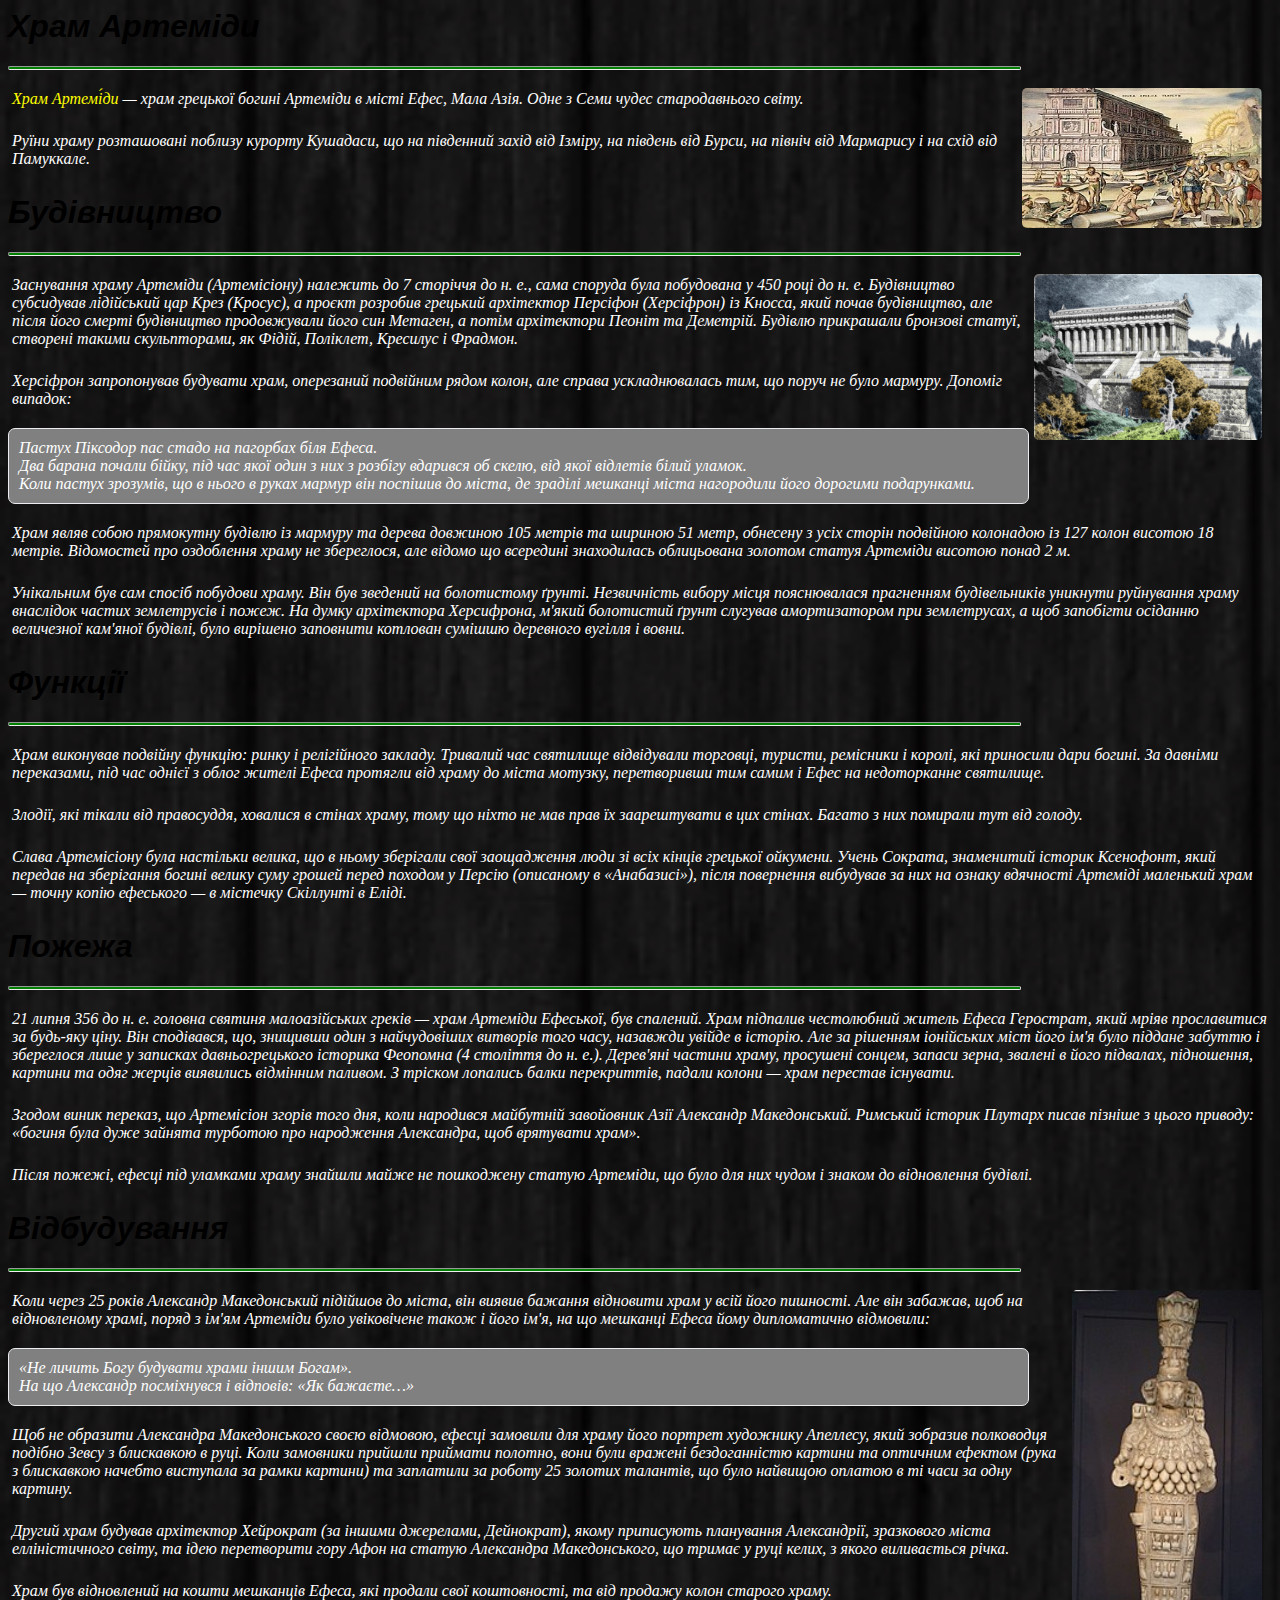
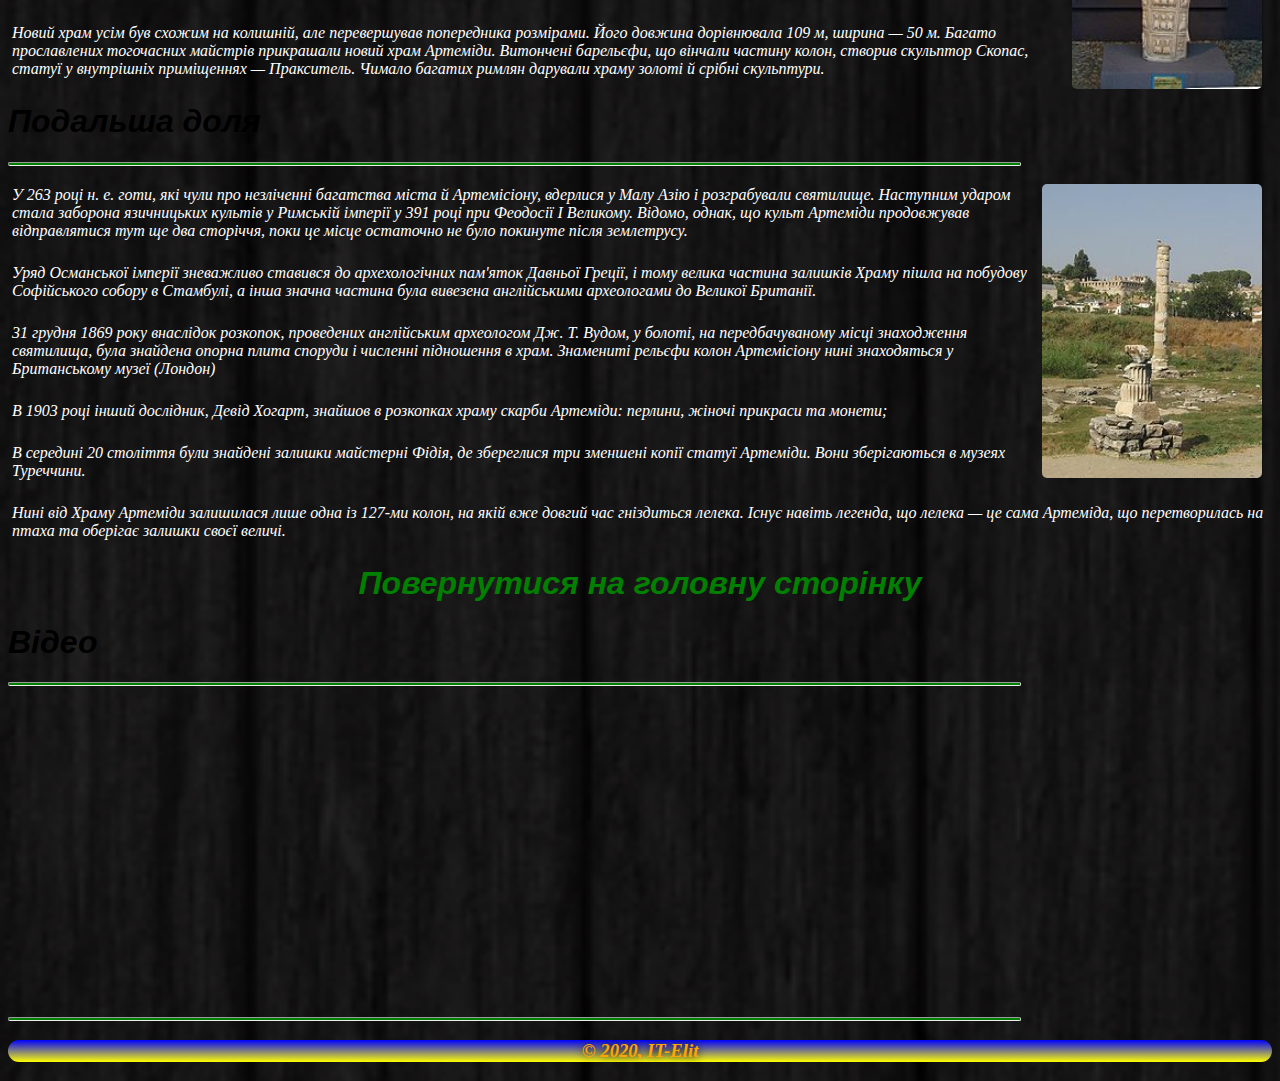
<file: kurs/4hram.html>
﻿<html>

	<head>

		<title>Храм Артеміди</title>

		<meta charset="UTF-8">

		<link rel="stylesheet" type="text/css" href="style.css">

	</head>
	
	<body>

		<div>
		
		<h1>Храм Артеміди</h1>
		
		</div>
		
		<hr align="left">

		<img src="hram/1.jpg" align="right" width="240px" height="140px" title="Храм Артеміди">

		<p>
		<span>Храм Артемі́ди</span> — храм грецької богині Артеміди в місті Ефес, Мала Азія. Одне з Семи чудес стародавнього світу.
		</p>

		<p>
		Руїни храму розташовані поблизу курорту Кушадаси, що на південний захід від Ізміру, на південь від Бурси, на північ від Мармарису і на схід від Памуккале.
		</p>

		<div>
		
		<h1>Будівництво</h1>
		
		</div>

		<hr align="left">

		<img src="hram/2.png" align="right" width="18%" title="Храм Артеміди. Картина Фердинанда Кнаба з серії «Сім чудес світу»">

		<p>
		Заснування храму Артеміди (Артемісіону) належить до 7 сторіччя до н. е., сама споруда була побудована у 450 році до н. е. Будівництво субсидував лідійський цар Крез (Кросус), а проєкт розробив грецький архітектор Персіфон (Херсіфрон) із Кносса, який почав будівництво, але після його смерті будівництво продовжували його син Метаген, а потім архітектори Пеоніт та Деметрій. Будівлю прикрашали бронзові статуї, створені такими скульпторами, як Фідій, Поліклет, Кресилус і Фрадмон.
		</p>

		<p>
		Херсіфрон запропонував будувати храм, оперезаний подвійним рядом колон, але справа ускладнювалась тим, що поруч не було мармуру. Допоміг випадок:
		</p>
		
		<p style="background:gray; border: thin solid #eaecf0; padding: 10px; border-radius: 7px; width: 79%">Пастух Піксодор пас стадо на пагорбах біля Ефеса.<br>Два барана почали бійку, під час якої один
		з них з розбігу вдарився об скелю, від якої відлетів білий уламок.<br>Коли пастух зрозумів, що в нього
		в руках мармур він поспішив до міста, де зраділі мешканці міста нагородили його дорогими
		подарунками.</p>
		
		<p>
		Храм являв собою прямокутну будівлю із мармуру та дерева довжиною 105 метрів та шириною 51 метр, обнесену з усіх сторін подвійною колонадою із 127 колон висотою 18 метрів. Відомостей про оздоблення храму не збереглося, але відомо що всередині знаходилась облицьована золотом статуя Артеміди висотою понад 2 м.
		</p>

		<p>
		Унікальним був сам спосіб побудови храму. Він був зведений на болотистому ґрунті. Незвичність вибору місця пояснювалася прагненням будівельників уникнути руйнування храму внаслідок частих землетрусів і пожеж. На думку архітектора Херсифрона, м'який болотистий ґрунт слугував амортизатором при землетрусах, а щоб запобігти осіданню величезної кам'яної будівлі, було вирішено заповнити котлован сумішшю деревного вугілля і вовни.
		</p>
		
		<div>
		
		<h1>Функції</h1>
		
		</div>
		
		<hr align="left">

		<p>
		Храм виконував подвійну функцію: ринку і релігійного закладу. Тривалий час святилище відвідували торговці, туристи, ремісники і королі, які приносили дари богині. За давніми переказами, під час однієї з облог жителі Ефеса протягли від храму до міста мотузку, перетворивши тим самим і Ефес на недоторканне святилище.
		</p>

		<p>
		Злодії, які тікали від правосуддя, ховалися в стінах храму, тому що ніхто не мав прав їх заарештувати в цих стінах. Багато з них помирали тут від голоду.
		</p>

		<p>
		Слава Артемісіону була настільки велика, що в ньому зберігали свої заощадження люди зі всіх кінців грецької ойкумени. Учень Сократа, знаменитий історик Ксенофонт, який передав на зберігання богині велику суму грошей перед походом у Персію (описаному в «Анабазисі»), після повернення вибудував за них на ознаку вдячності Артеміді маленький храм — точну копію ефеського — в містечку Скіллунті в Еліді.
		</p>
		
		<div>
		
		<h1>Пожежа</h1>
		
		</div>
		
		<hr align="left">
		
		<p>
		21 липня 356 до н. е. головна святиня малоазійських греків — храм Артеміди Ефеської, був спалений. Храм підпалив честолюбний житель Ефеса Герострат, який мріяв прославитися за будь-яку ціну. Він сподівався, що, знищивши один з найчудовіших витворів того часу, назавжди увійде в історію. Але за рішенням іонійських міст його ім'я було піддане забуттю і збереглося лише у записках давньогрецького історика Феопомна (4 століття до н. е.). Дерев'яні частини храму, просушені сонцем, запаси зерна, звалені в його підвалах, підношення, картини та одяг жерців виявились відмінним паливом. З тріском лопались балки перекриттів, падали колони — храм перестав існувати.
		</p>

		<p>
		Згодом виник переказ, що Артемісіон згорів того дня, коли народився майбутній завойовник Азії Александр Македонський. Римський історик Плутарх писав пізніше з цього приводу: «богиня була дуже зайнята турботою про народження Александра, щоб врятувати храм».
		</p>

		<p>
		Після пожежі, ефесці під уламками храму знайшли майже не пошкоджену статую Артеміди, що було для них чудом і знаком до відновлення будівлі.
		</p>

		<div>
		
		<h1>Відбудування</h1>
		
		</div>
		
		<hr align="left">

		<img src="hram/3.jpg" align="right" width="190px" title="Статуя Артеміди">

		<p>
		Коли через 25 років Александр Македонський підійшов до міста, він виявив бажання відновити храм у всій його пишності. Але він забажав, щоб на відновленому храмі, поряд з ім'ям Артеміди було увіковічене також і його ім'я, на що мешканці Ефеса йому дипломатично відмовили:
		</p>

		<p style="background:gray; border: thin solid #eaecf0; padding: 10px; border-radius: 7px; width: 79%">«Не личить Богу будувати храми іншим Богам».<br>
		На що Александр посміхнувся і відповів: «Як бажаєте…»</p>

		<p>
		Щоб не образити Александра Македонського своєю відмовою, ефесці замовили для храму його портрет художнику Апеллесу, який зобразив полководця подібно Зевсу з блискавкою в руці. Коли замовники прийшли приймати полотно, вони були вражені бездоганністю картини та оптичним ефектом (рука з блискавкою начебто виступала за рамки картини) та заплатили за роботу 25 золотих талантів, що було найвищою оплатою в ті часи за одну картину.
		</p>

		<p>
		Другий храм будував архітектор Хейрократ (за іншими джерелами, Дейнократ), якому приписують планування Александрії, зразкового міста елліністичного світу, та ідею перетворити гору Афон на статую Александра Македонського, що тримає у руці келих, з якого виливається річка.
		</p>

		<p>
		Храм був відновлений на кошти мешканців Ефеса, які продали свої коштовності, та від продажу колон старого храму.
		</p>

		<p>
		Новий храм усім був схожим на колишній, але перевершував попередника розмірами. Його довжина дорівнювала 109 м, ширина — 50 м. Багато прославлених тогочасних майстрів прикрашали новий храм Артеміди. Витончені барельєфи, що вінчали частину колон, створив скульптор Скопас, статуї у внутрішніх приміщеннях — Пракситель. Чимало багатих римлян дарували храму золоті й срібні скульптури.
		</p>

		<div>
		
		<h1>Подальша доля</h1>
		
		</div>
		
		<hr align="left">

		<img src="hram/4.jpg" align="right" width="220px" title="Залишки Храму Артеміди (серпень 2006 року)">

		<p>
		У 263 році н. е. готи, які чули про незліченні багатства міста й Артемісіону, вдерлися у Малу Азію і розграбували святилище. Наступним ударом стала заборона язичницьких культів у Римській імперії у 391 році при Феодосії I Великому. Відомо, однак, що культ Артеміди продовжував відправлятися тут ще два сторіччя, поки це місце остаточно не було покинуте після землетрусу.
		</p>

		<p>
		Уряд Османської імперії зневажливо ставився до архехологічних пам'яток Давньої Греції, і тому велика частина залишків Храму пішла на побудову Софійського собору в Стамбулі, а інша значна частина була вивезена англійськими археологами до Великої Британії.
		</p>

		<p>
		31 грудня 1869 року внаслідок розкопок, проведених англійським археологом Дж. Т. Вудом, у болоті, на передбачуваному місці знаходження святилища, була знайдена опорна плита споруди і численні підношення в храм. Знамениті рельєфи колон Артемісіону нині знаходяться у Британському музеї (Лондон)
		</p>

		<p>
		В 1903 році інший дослідник, Девід Хогарт, знайшов в розкопках храму скарби Артеміди: перлини, жіночі прикраси та монети;
		</p>

		<p>
		В середині 20 століття були знайдені залишки майстерні Фідія, де збереглися три зменшені копії статуї Артеміди. Вони зберігаються в музеях Туреччини.
		</p>

		<p>
		Нині від Храму Артеміди залишилася лише одна із 127-ми колон, на якій вже довгий час гніздиться лелека. Існує навіть легенда, що лелека — це сама Артеміда, що перетворилась на птаха та оберігає залишки своєї величі.
		</p>

		<h1 align="center"><a href="index.html">Повернутися на головну сторінку</a></h1>

		<div>
			
		<h1>Відео</h1>
		
		</div>
			
		<hr align="left">

		<iframe width="560" height="315" src="https://www.youtube.com/embed/ljlHBRqBKOQ" frameborder="0" allow="accelerometer; autoplay; encrypted-media; gyroscope; picture-in-picture" allowfullscreen></iframe>

		<hr align="left">

		<h3 style="background: linear-gradient(blue, yellow); border-radius: 20px;">© 2020, IT-Elit</h3>

	</body>

</html>
</file>
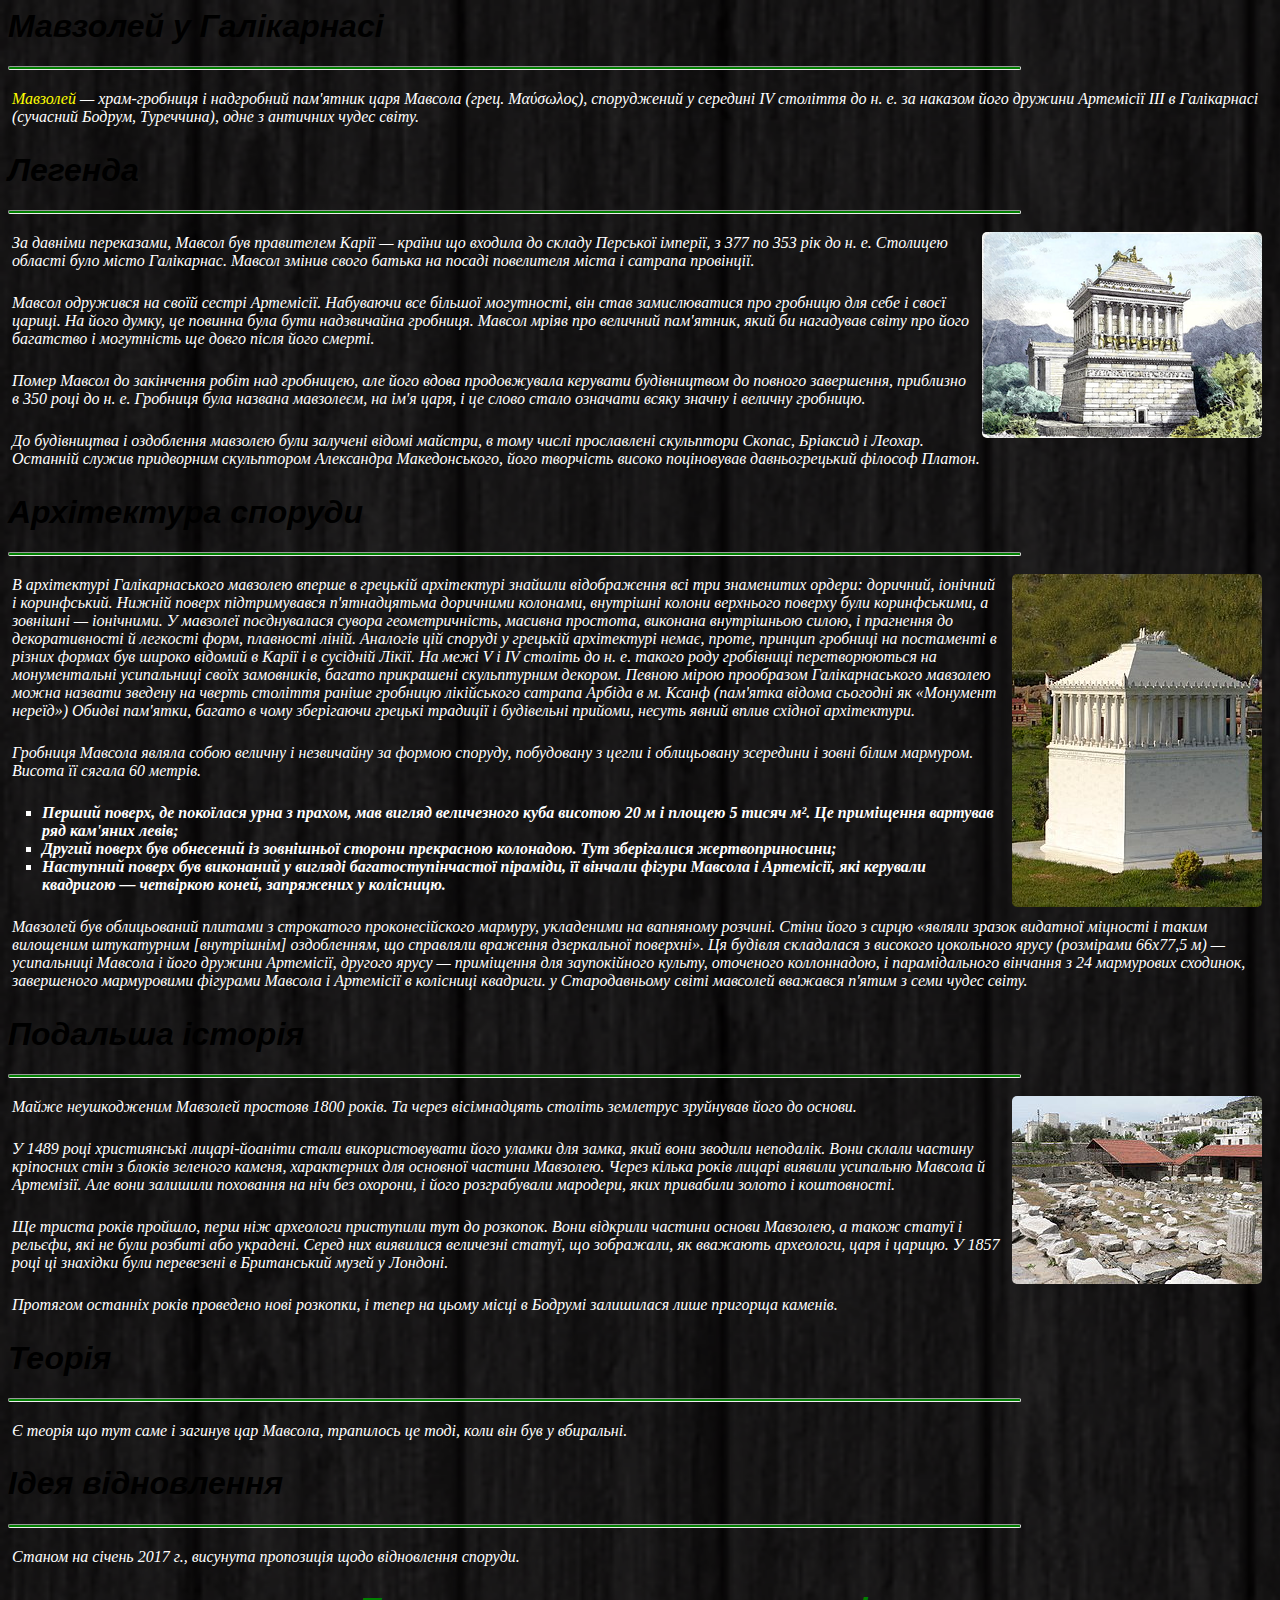
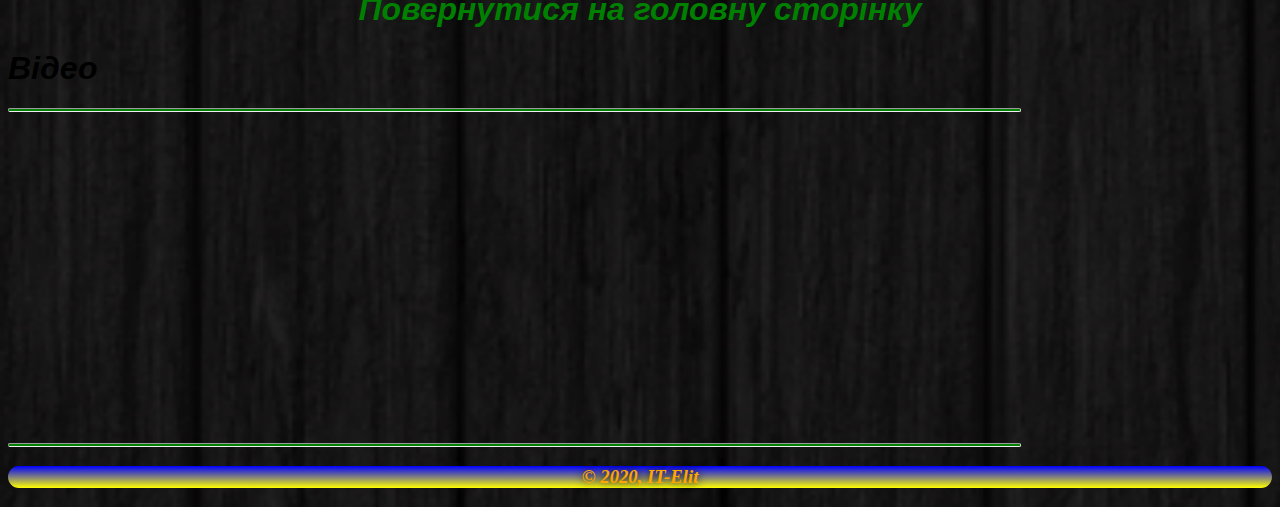
<file: kurs/5mavzoley.html>
<html>

	<head>
	
		<title>Мавзолей у Галікарнасі</title>
		<meta charset="UTF-8">
		<link rel="stylesheet" type="text/css" href="style.css">
		
	</head>
	
	<body>
	
		<div>
		
		<h1>Мавзолей у Галікарнасі</h1>
		
		</div>
		
		<hr align="left">
		
		<p>
		<span>Мавзолей</span> — храм-гробниця і надгробний пам'ятник царя Мавсола (грец. Μαύσωλος), споруджений у середині IV століття до н. е. за наказом його дружини Артемісії III в Галікарнасі (сучасний Бодрум, Туреччина), одне з античних чудес світу.
		</p>
		
		<div>
		
		<h1>Легенда</h1>
		
		</div>
		
		<hr align="left">
		
		<img src="mavzoley/1.png" align="right" title="Мавзолей у Галікарнасі">
		
		<p>
		За давніми переказами, Мавсол був правителем Карії — країни що входила до складу Перської імперії, з 377 по 353 рік до н. е. Столицею області було місто Галікарнас. Мавсол змінив свого батька на посаді повелителя міста і сатрапа провінції.
		</p>

		<p>
		Мавсол одружився на своїй сестрі Артемісії. Набуваючи все більшої могутності, він став замислюватися про гробницю для себе і своєї цариці. На його думку, це повинна була бути надзвичайна гробниця. Мавсол мріяв про величний пам'ятник, який би нагадував світу про його багатство і могутність ще довго після його смерті.
		</p>

		<p>
		Помер Мавсол до закінчення робіт над гробницею, але його вдова продовжувала керувати будівництвом до повного завершення, приблизно в 350 році до н. е. Гробниця була названа мавзолеєм, на ім'я царя, і це слово стало означати всяку значну і величну гробницю.
		</p>

		<p>
		До будівництва і оздоблення мавзолею були залучені відомі майстри, в тому числі прославлені скульптори Скопас, Бріаксид і Леохар. Останній служив придворним скульптором Александра Македонського, його творчість високо поціновував давньогрецький філософ Платон.
		</p>	
		
		<div>
		
		<h1>Архітектура споруди</h1>
		
		</div>
		
		<hr align="left">
		
		<img src="mavzoley/2.jpg" align="right" title="Модель мавзолею в Галікарнасі">
		
		<p>
		В архітектурі Галікарнаського мавзолею вперше в грецькій архітектурі знайшли відображення всі три знаменитих ордери: доричний, іонічний і коринфський. Нижній поверх підтримувався п'ятнадцятьма доричними колонами, внутрішні колони верхнього поверху були коринфськими, а зовнішні — іонічними. У мавзолеї поєднувалася сувора геометричність, масивна простота, виконана внутрішньою силою, і прагнення до декоративності й легкості форм, плавності ліній. Аналогів цій споруді у грецькій архітектурі немає, проте, принцип гробниці на постаменті в різних формах був широко відомий в Карії і в сусідній Лікії. На межі V і IV століть до н. е. такого роду гробівниці перетворюються на монументальні усипальниці своїх замовників, багато прикрашені скульптурним декором. Певною мірою прообразом Галікарнаського мавзолею можна назвати зведену на чверть століття раніше гробницю лікійського сатрапа Арбіда в м. Ксанф (пам'ятка відома сьогодні як «Монумент нереїд») Обидві пам'ятки, багато в чому зберігаючи грецькі традиції і будівельні прийоми, несуть явний вплив східної архітектури.
		</p>

		<p>
		Гробниця Мавсола являла собою величну і незвичайну за формою споруду, побудовану з цегли і облицьовану зсередини і зовні білим мармуром. Висота її сягала 60 метрів.
		</p>
		
		<ul>
		
			<li>Перший поверх, де покоїлася урна з прахом, мав вигляд величезного куба висотою 20 м і площею 5 тисяч м². Це приміщення вартував ряд кам'яних левів;</li>
			<li>Другий поверх був обнесений із зовнішньої сторони прекрасною колонадою. Тут зберігалися жертвоприносини;</li>
			<li>Наступний поверх був виконаний у вигляді багатоступінчастої піраміди, її вінчали фігури Мавсола і Артемісії, які керували квадригою — четвіркою коней, запряжених у колісницю.</li>
		
		</ul>
		
		<p>
		Мавзолей був облицьований плитами з строкатого проконесійского мармуру, укладеними на вапняному розчині. Стіни його з сирцю «являли зразок видатної міцності і таким вилощеним штукатурним [внутрішнім] оздобленням, що справляли враження дзеркальної поверхні». Ця будівля складалася з високого цокольного ярусу (розмірами 66х77,5 м) — усипальниці Мавсола і його дружини Артемісії, другого ярусу — приміщення для заупокійного культу, оточеного коллоннадою, і парамідального вінчання з 24 мармурових сходинок, завершеного мармуровими фігурами Мавсола і Артемісії в колісниці квадриги. у Стародавньому світі мавсолей вважався п'ятим з семи чудес світу.
		</p>
		
		<div>
		
		<h1>Подальша історія</h1>
		
		</div>
		
		<hr align="left">
		
		<img src="mavzoley/3.jpg" align="right" title="Руїни Мавзолею. Квітень 2006 року">
		
		<p>
		Майже неушкодженим Мавзолей простояв 1800 років. Та через вісімнадцять століть землетрус зруйнував його до основи.
		</p>

		<p>
		У 1489 році християнські лицарі-йоаніти стали використовувати його уламки для замка, який вони зводили неподалік. Вони склали частину кріпосних стін з блоків зеленого каменя, характерних для основної частини Мавзолею. Через кілька років лицарі виявили усипальню Мавсола й Артемізії. Але вони залишили поховання на ніч без охорони, і його розграбували мародери, яких привабили золото і коштовності.
		</p>

		<p>
		Ще триста років пройшло, перш ніж археологи приступили тут до розкопок. Вони відкрили частини основи Мавзолею, а також статуї і рельєфи, які не були розбиті або украдені. Серед них виявилися величезні статуї, що зображали, як вважають археологи, царя і царицю. У 1857 році ці знахідки були перевезені в Британський музей у Лондоні.
		</p>

		<p>
		Протягом останніх років проведено нові розкопки, і тепер на цьому місці в Бодрумі залишилася лише пригорща каменів.
		</p>	
		
		<div>
		
		<h1>Теорія</h1>
		
		</div>
		
		<hr align="left">
		
		<p>Є теорія що тут саме і загинув цар Мавсола, трапилось це тоді, коли він був у вбиральні.</p>
		
		<div>
		
		<h1>Ідея відновлення</h1>
		
		</div>
		
		<hr align="left">
		
		<p>Станом на січень 2017 г., висунута пропозиція щодо відновлення споруди.</p>
		
		<h1 align="center"><a href="index.html">Повернутися на головну сторінку</a></h1>

		<div>
			
		<h1>Відео</h1>
		
		</div>
			
		<hr align="left">

		<iframe width="560" height="315" src="https://www.youtube.com/embed/Pk0F1whnFv4" frameborder="0" allow="accelerometer; autoplay; encrypted-media; gyroscope; picture-in-picture" allowfullscreen></iframe>

		<hr align="left">

		<h3 style="background: linear-gradient(blue, yellow); border-radius: 20px;">© 2020, IT-Elit</h3>
	
	</body>
</html>
</file>
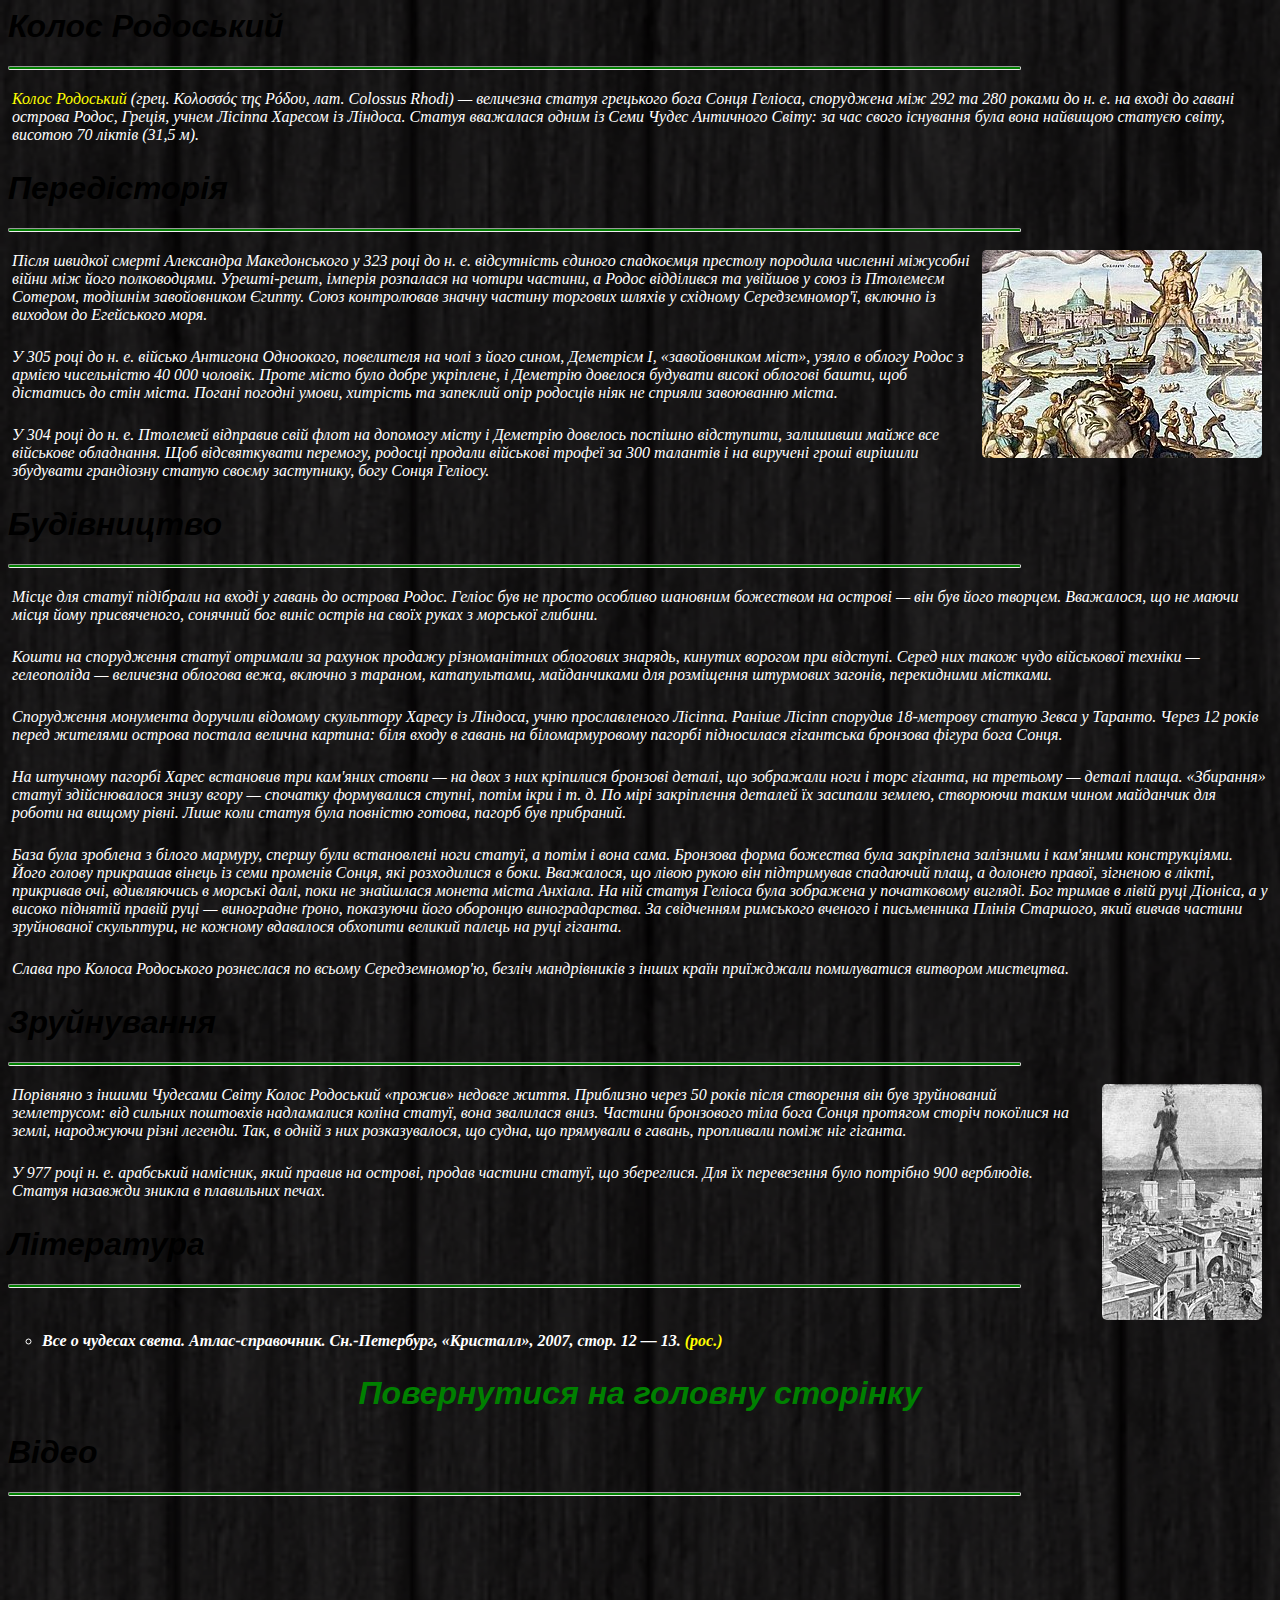
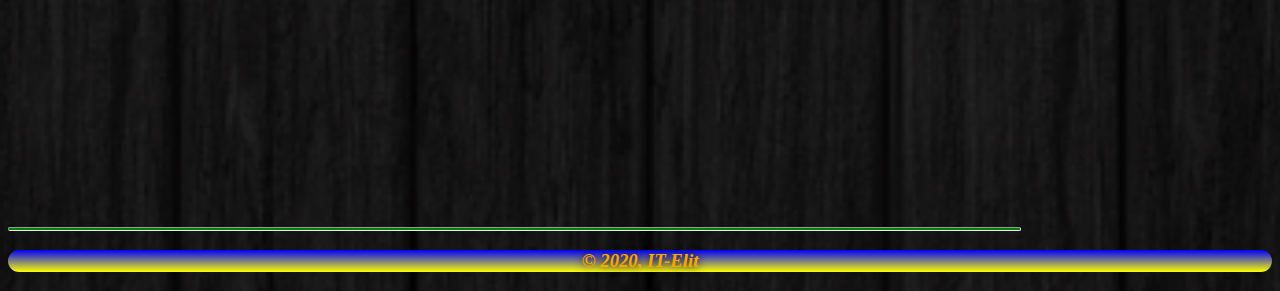
<file: kurs/6kolos.html>
﻿<html>

	<head>
	
		<title>Колос Родоський</title>
		<meta charset="UTF-8">
		<link rel="stylesheet" type="text/css" href="style.css">
		
	</head>
	
	<body>
	
		<div>
		
		<h1>Колос Родоський</h1>
		
		</div>
		
		<hr align="left">
		
		<p>
		<span>Колос Родоський</span> (грец. Κολοσσός της Ρόδου, лат. Colossus Rhodi) — величезна статуя грецького бога Сонця Геліоса, споруджена між 292 та 280 роками до н. е. на вході до гавані острова Родос, Греція, учнем Лісіппа Харесом із Ліндоса. Статуя вважалася одним із Семи Чудес Античного Світу: за час свого існування була вона найвищою статуєю світу, висотою 70 ліктів (31,5 м).
		</p>
		
		<div>
		
		<h1>Передісторія</h1>
		
		</div>
		
		<hr align="left">
		
		<img src="kolos/1.jpg" align="right" title="Колос Родоський">
		
		<p>
		Після швидкої смерті Александра Македонського у 323 році до н. е. відсутність єдиного спадкоємця престолу породила численні міжусобні війни між його полководцями. Урешті-решт, імперія розпалася на чотири частини, а Родос відділився та увійшов у союз із Птолемеєм Сотером, тодішнім завойовником Єгипту. Союз контролював значну частину торгових шляхів у східному Середземномор'ї, включно із виходом до Егейського моря.
		</p>

		<p>
		У 305 році до н. е. військо Антигона Одноокого, повелителя на чолі з його сином, Деметрієм І, «завойовником міст», узяло в облогу Родос з армією чисельністю 40 000 чоловік. Проте місто було добре укріплене, і Деметрію довелося будувати високі облогові башти, щоб дістатись до стін міста. Погані погодні умови, хитрість та запеклий опір родосців ніяк не сприяли завоюванню міста.
		</p>

		<p>
		У 304 році до н. е. Птолемей відправив свій флот на допомогу місту і Деметрію довелось поспішно відступити, залишивши майже все військове обладнання. Щоб відсвяткувати перемогу, родосці продали військові трофеї за 300 талантів і на виручені гроші вирішили збудувати грандіозну статую своєму заступнику, богу Сонця Геліосу.
		</p>	
		
		<div>
		
		<h1>Будівництво</h1>
		
		</div>
		
		<hr align="left">
		
		<p>
		Місце для статуї підібрали на вході у гавань до острова Родос. Геліос був не просто особливо шановним божеством на острові — він був його творцем. Вважалося, що не маючи місця йому присвяченого, сонячний бог виніс острів на своїх руках з морської глибини.
		</p>

		<p>
		Кошти на спорудження статуї отримали за рахунок продажу різноманітних облогових знарядь, кинутих ворогом при відступі. Серед них також чудо військової техніки — гелеополіда — величезна облогова вежа, включно з тараном, катапультами, майданчиками для розміщення штурмових загонів, перекидними містками.
		</p>

		<p>
		Спорудження монумента доручили відомому скульптору Харесу із Ліндоса, учню прославленого Лісіппа. Раніше Лісіпп спорудив 18-метрову статую Зевса у Таранто. Через 12 років перед жителями острова постала велична картина: біля входу в гавань на біломармуровому пагорбі підносилася гігантська бронзова фігура бога Сонця.
		</p>

		<p>
		На штучному пагорбі Харес встановив три кам'яних стовпи — на двох з них кріпилися бронзові деталі, що зображали ноги і торс гіганта, на третьому — деталі плаща. «Збирання» статуї здійснювалося знизу вгору — спочатку формувалися ступні, потім ікри і т. д. По мірі закріплення деталей їх засипали землею, створюючи таким чином майданчик для роботи на вищому рівні. Лише коли статуя була повністю готова, пагорб був прибраний.
		</p>

		<p>
		База була зроблена з білого мармуру, спершу були встановлені ноги статуї, а потім і вона сама. Бронзова форма божества була закріплена залізними і кам'яними конструкціями. Його голову прикрашав вінець із семи променів Сонця, які розходилися в боки. Вважалося, що лівою рукою він підтримував спадаючий плащ, а долонею правої, зігненою в лікті, прикривав очі, вдивляючись в морські далі, поки не знайшлася монета міста Анхіала. На ній статуя Геліоса була зображена у початковому вигляді. Бог тримав в лівій руці Діоніса, а у високо піднятій правій руці — виноградне ґроно, показуючи його оборонцю виноградарства. За свідченням римського вченого і письменника Плінія Старшого, який вивчав частини зруйнованої скульптури, не кожному вдавалося обхопити великий палець на руці гіганта.
		</p>

		<p>
		Слава про Колоса Родоського рознеслася по всьому Середземномор'ю, безліч мандрівників з інших країн приїжджали помилуватися витвором мистецтва.
		</p>	
		
		<div>
		
		<h1>Зруйнування</h1>
		
		</div>
		
		<hr align="left">
		
		<img src="kolos/2.jpg" align="right" title="Колос Родоський, як його некоректно уявляли. Справжня статуя стояла по один бік гавані">
		
		<p>
		Порівняно з іншими Чудесами Світу Колос Родоський «прожив» недовге життя. Приблизно через 50 років після створення він був зруйнований землетрусом: від сильних поштовхів надламалися коліна статуї, вона звалилася вниз. Частини бронзового тіла бога Сонця протягом сторіч покоїлися на землі, народжуючи різні легенди. Так, в одній з них розказувалося, що судна, що прямували в гавань, пропливали поміж ніг гіганта.
		</p>

		<p>
		У 977 році н. е. арабський намісник, який правив на острові, продав частини статуї, що збереглися. Для їх перевезення було потрібно 900 верблюдів. Статуя назавжди зникла в плавильних печах.
		</p>	
		
		<div>
		
		<h1>Література</h1>
		
		</div>
		
		<hr align="left">
	
		<p></p>
	
		<ul>
		
			<li style="list-style: circle;">Все о чудесах света. Атлас-справочник. Сн.-Петербург, «Кристалл», 2007, стор. 12 — 13. <span>(рос.)</span></li>
		
		</ul>	
	
		<h1 align="center"><a href="index.html">Повернутися на головну сторінку</a></h1>

		<div>
			
		<h1>Відео</h1>
		
		</div>
			
		<hr align="left">

		<iframe width="560" height="315" src="https://www.youtube.com/embed/AiXbwrCF_3o" frameborder="0" allow="accelerometer; autoplay; encrypted-media; gyroscope; picture-in-picture" allowfullscreen></iframe>
		
		<hr align="left">
		
		<h3 style="background: linear-gradient(blue, yellow); border-radius: 20px;">© 2020, IT-Elit</h3>
	
	</body>
	
</html>
</file>
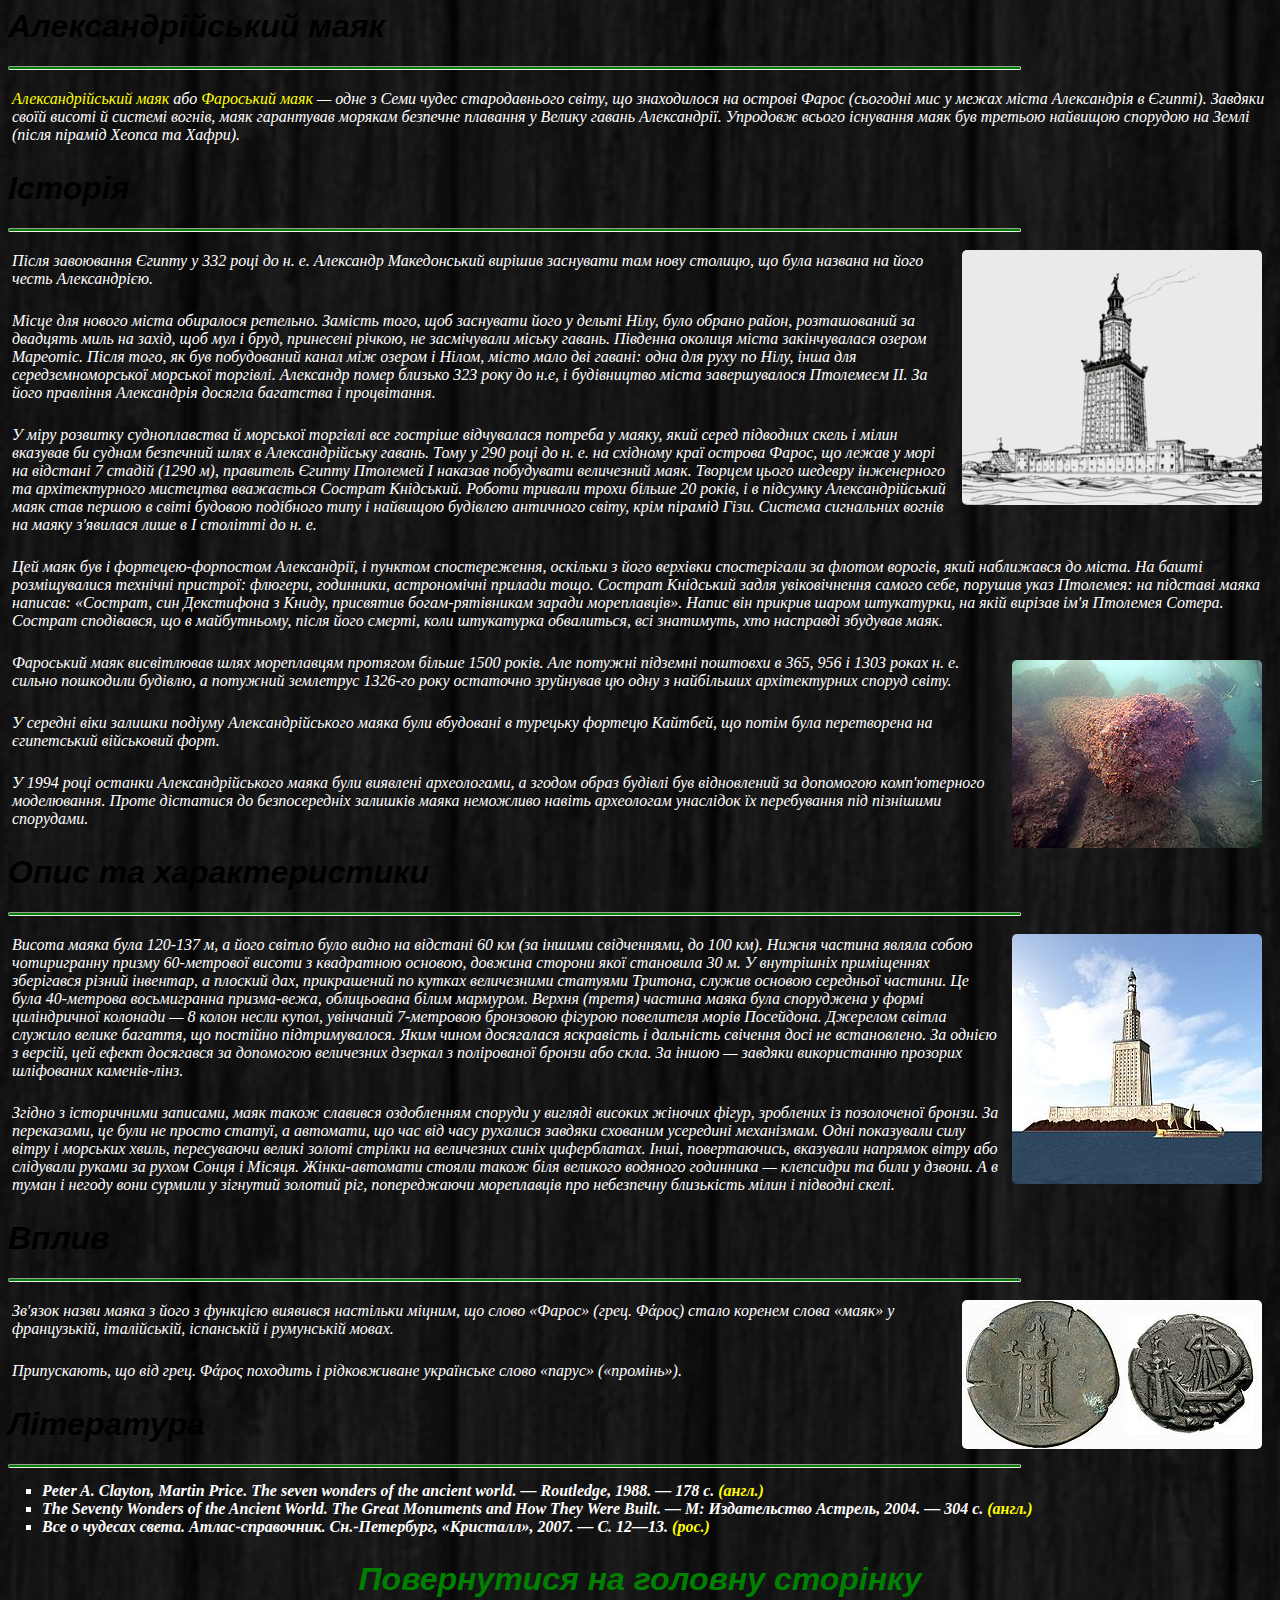
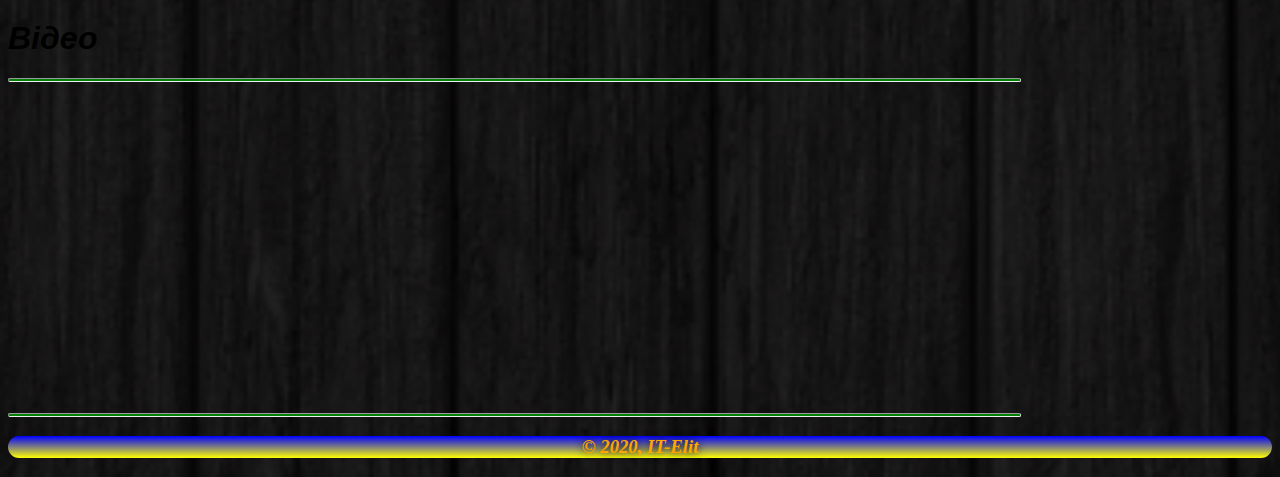
<file: kurs/7majak.html>
﻿<html>

	<head>
	
		<title>Александрійський маяк</title>
		<meta charset="UTF-8">
		<link rel="stylesheet" type="text/css" href="style.css">
		
	</head>
	
	<body>
	
		<div>
		
		<h1>Александрійський маяк</h1>
		
		</div>
		
		<hr align="left">

		<p>
		<span>Александрійський маяк</span> або <span>Фароський маяк</span> — одне з Семи чудес стародавнього світу, що знаходилося на острові Фарос (сьогодні мис у межах міста Александрія в Єгипті). Завдяки своїй висоті й системі вогнів, маяк гарантував морякам безпечне плавання у Велику гавань Александрії. Упродовж всього існування маяк був третьою найвищою спорудою на Землі (після пірамід Хеопса та Хафри).
		</p>
	
		<div>
		
		<h1>Історія</h1>
		
		</div>
		
		<hr align="left">

		<img src="majak/1.png" align="right" title="Александрійський маяк">

		<p>
		Після завоювання Єгипту у 332 році до н. е. Александр Македонський вирішив заснувати там нову столицю, що була названа на його честь Александрією.
		</p>

		<p>
		Місце для нового міста обиралося ретельно. Замість того, щоб заснувати його у дельті Нілу, було обрано район, розташований за двадцять миль на захід, щоб мул і бруд, принесені річкою, не засмічували міську гавань. Південна околиця міста закінчувалася озером Мареотіс. Після того, як був побудований канал між озером і Нілом, місто мало дві гавані: одна для руху по Нілу, інша для середземноморської морської торгівлі. Александр помер близько 323 року до н.е, і будівництво міста завершувалося Птолемеєм II. За його правління Александрія досягла багатства і процвітання.
		</p>

		<p>
		У міру розвитку судноплавства й морської торгівлі все гостріше відчувалася потреба у маяку, який серед підводних скель і мілин вказував би суднам безпечний шлях в Александрійську гавань. Тому у 290 році до н. е. на східному краї острова Фарос, що лежав у морі на відстані 7 стадій (1290 м), правитель Єгипту Птолемей I наказав побудувати величезний маяк. Творцем цього шедевру інженерного та архітектурного мистецтва вважається Сострат Кнідський. Роботи тривали трохи більше 20 років, і в підсумку Александрійський маяк став першою в світі будовою подібного типу і найвищою будівлею античного світу, крім пірамід Гізи. Система сигнальних вогнів на маяку з'явилася лише в I столітті до н. е.
		</p>

		<p>
		Цей маяк був і фортецею-форпостом Александрії, і пунктом спостереження, оскільки з його верхівки спостерігали за флотом ворогів, який наближався до міста. На башті розміщувалися технічні пристрої: флюгери, годинники, астрономічні прилади тощо. Сострат Кнідський задля увіковічнення самого себе, порушив указ Птолемея: на підставі маяка написав: «Сострат, син Декстифона з Книду, присвятив богам-рятівникам заради мореплавців». Напис він прикрив шаром штукатурки, на якій вирізав ім'я Птолемея Сотера. Сострат сподівався, що в майбутньому, після його смерті, коли штукатурка обвалиться, всі знатимуть, хто насправді збудував маяк.
		</p>

		<img src="majak/2.jpg" align="right" title="Залишки маяка на дні Александрійської гавані">

		<p>
		Фароський маяк висвітлював шлях мореплавцям протягом більше 1500 років. Але потужні підземні поштовхи в 365, 956 і 1303 роках н. е. сильно пошкодили будівлю, а потужний землетрус 1326-го року остаточно зруйнував цю одну з найбільших архітектурних споруд світу.
		</p>

		<p>
		У середні віки залишки подіуму Александрійського маяка були вбудовані в турецьку фортецю Кайтбей, що потім була перетворена на єгипетський військовий форт.
		</p>

		<p>
		У 1994 році останки Александрійського маяка були виявлені археологами, а згодом образ будівлі був відновлений за допомогою комп'ютерного моделювання. Проте дістатися до безпосередніх залишків маяка неможливо навіть археологам унаслідок їх перебування під пізнішими спорудами.
		</p>
	
		<div>
		
		<h1>Опис та характеристики</h1>
		
		</div>
		
		<hr align="left">
	
		<img src="majak/3.jpg" align="right" title="Комп'ютерне відтворення Александрійського маяка">
	
		<p>
		Висота маяка була 120-137 м, а його світло було видно на відстані 60 км (за іншими свідченнями, до 100 км). Нижня частина являла собою чотиригранну призму 60-метрової висоти з квадратною основою, довжина сторони якої становила 30 м. У внутрішніх приміщеннях зберігався різний інвентар, а плоский дах, прикрашений по кутках величезними статуями Тритона, служив основою середньої частини. Це була 40-метрова восьмигранна призма-вежа, облицьована білим мармуром. Верхня (третя) частина маяка була споруджена у формі циліндричної колонади — 8 колон несли купол, увінчаний 7-метровою бронзовою фігурою повелителя морів Посейдона. Джерелом світла служило велике багаття, що постійно підтримувалося. Яким чином досягалася яскравість і дальність свічення досі не встановлено. За однією з версій, цей ефект досягався за допомогою величезних дзеркал з полірованої бронзи або скла. За іншою — завдяки використанню прозорих шліфованих каменів-лінз.
		</p>

		<p>
		Згідно з історичними записами, маяк також славився оздобленням споруди у вигляді високих жіночих фігур, зроблених із позолоченої бронзи. За переказами, це були не просто статуї, а автомати, що час від часу рухалися завдяки схованим усередині механізмам. Одні показували силу вітру і морських хвиль, пересуваючи великі золоті стрілки на величезних синіх циферблатах. Інші, повертаючись, вказували напрямок вітру або слідували руками за рухом Сонця і Місяця. Жінки-автомати стояли також біля великого водяного годинника — клепсидри та били у дзвони. А в туман і негоду вони сурмили у зігнутий золотий ріг, попереджаючи мореплавців про небезпечну близькість мілин і підводні скелі.
		</p>	
	
		<div>
		
		<h1>Вплив</h1>
		
		</div>
		
		<hr align="left">
	
		<img src="majak/4.jpg" align="right" title="Маяк на монетах, що були викарбувані в Александрії у II столітті (1: зворотна сторона монети Антоніна Пія і 2: зворотна сторона монети Коммода).">
	
		<p>
		Зв'язок назви маяка з його з функцією виявився настільки міцним, що слово «Фарос» (грец. Φάρος) стало коренем слова «маяк» у французькій, італійській, іспанській і румунській мовах.
		</p>

		<p>
		Припускають, що від грец. Φάρος походить і рідковживане українське слово «парус» («промінь»).
		</p>
	
		<div>
		
		<h1>Література</h1>
		
		</div>
		
		<hr align="left">
	
		<ul>
	
			<li>Peter A. Clayton, Martin Price. The seven wonders of the ancient world. — Routledge, 1988. — 178 с. <span>(англ.)</span></li>
			<li>The Seventy Wonders of the Ancient World. The Great Monuments and How They Were Built. — М: Издательство Астрель, 2004. — 304 с. <span>(англ.)</span></li>
			<li>Все о чудесах света. Атлас-справочник. Сн.-Петербург, «Кристалл», 2007. — С. 12—13. <span>(рос.)</span></li>
	
		</ul>
	
		<h1 align="center"><a href="index.html">Повернутися на головну сторінку</a></h1>

		<div>
			
		<h1>Відео</h1>
		
		</div>
			
		<hr align="left">

		<iframe width="560" height="315" src="https://www.youtube.com/embed/53a6qCkzsPY" frameborder="0" allow="accelerometer; autoplay; encrypted-media; gyroscope; picture-in-picture" allowfullscreen></iframe>
		
		<hr align="left">
		
		<h3 style="background: linear-gradient(blue, yellow); border-radius: 20px;">© 2020, IT-Elit</h3>
	
	</body>
	
</html>
</file>
<file: kurs/style.css>
body {
    background: url(bg.png);
    background-size: cover;
}

body > * {
	font-style: italic;
}

head
{
	
}
p, ol, h2, ul
{
	color:white;
	font-family:Comic Sans Mc;
}

p
{
	padding:4px;
}

h1
{
	font-family:Arial;
}
hr
{
	width:80%;
	height:2px;
	background:green;
	border-radius:10px;
}
span
{
	color:yellow;
}
table 
{
	width: 80%;
	border-radius:10px;
	padding: 4px;
	margin: 10px;
}

a:link, a:visited { 
  color: green;
  text-decoration: underline;
  cursor: auto;
  text-decoration: none;
}

a:link:active, a:visited:active 
{ 
  color: orange;
}

a:hover
{
	color:orange;
    cursor: pointer;
}

img {
	display: block;
	border-radius: 10px;
	padding: 5px;
	margin: 5px;
    transition: transform 0.3s;
}

img:hover {
    transform: scale(1.5);
}

ol {
	display: block;
	margin: 10px 30px;
	padding: 4px;
	font-weight: bold;
	list-style-type: upper-roman;
}

ul {
	display: block;
	margin: 10px 30px;
	padding: 4px;
	font-weight: bold;
	list-style: square;
}

h3 {
	text-align: center;
	color: orange;
	text-shadow: 0 0 10px rgba(0, 0, 0, 1.5);
}

td 
{
	border: 1px solid red;
	color: gold;
	border-radius:10px;
	padding: 4px;
	margin: 10px auto;
}

th 
{
	background-color: gray;
	border: 1px solid red;
	color: orange;
	border-radius:10px;
	padding: 4px;
	margin: 10px auto;
}
 div {
		animation: a1 5s infinite;
     }
	 @keyframes a1 {
		 0%{
			 color: red;
		 }
		 20%{
			 color: orange;
		 }
		 40%{
			 color: yellow;
		 }
		 60%{
			 color: blue;
		 }
		 80%{
			 color: purple;
		 }
		 100%{
			 color: red;
		 }
</file>
